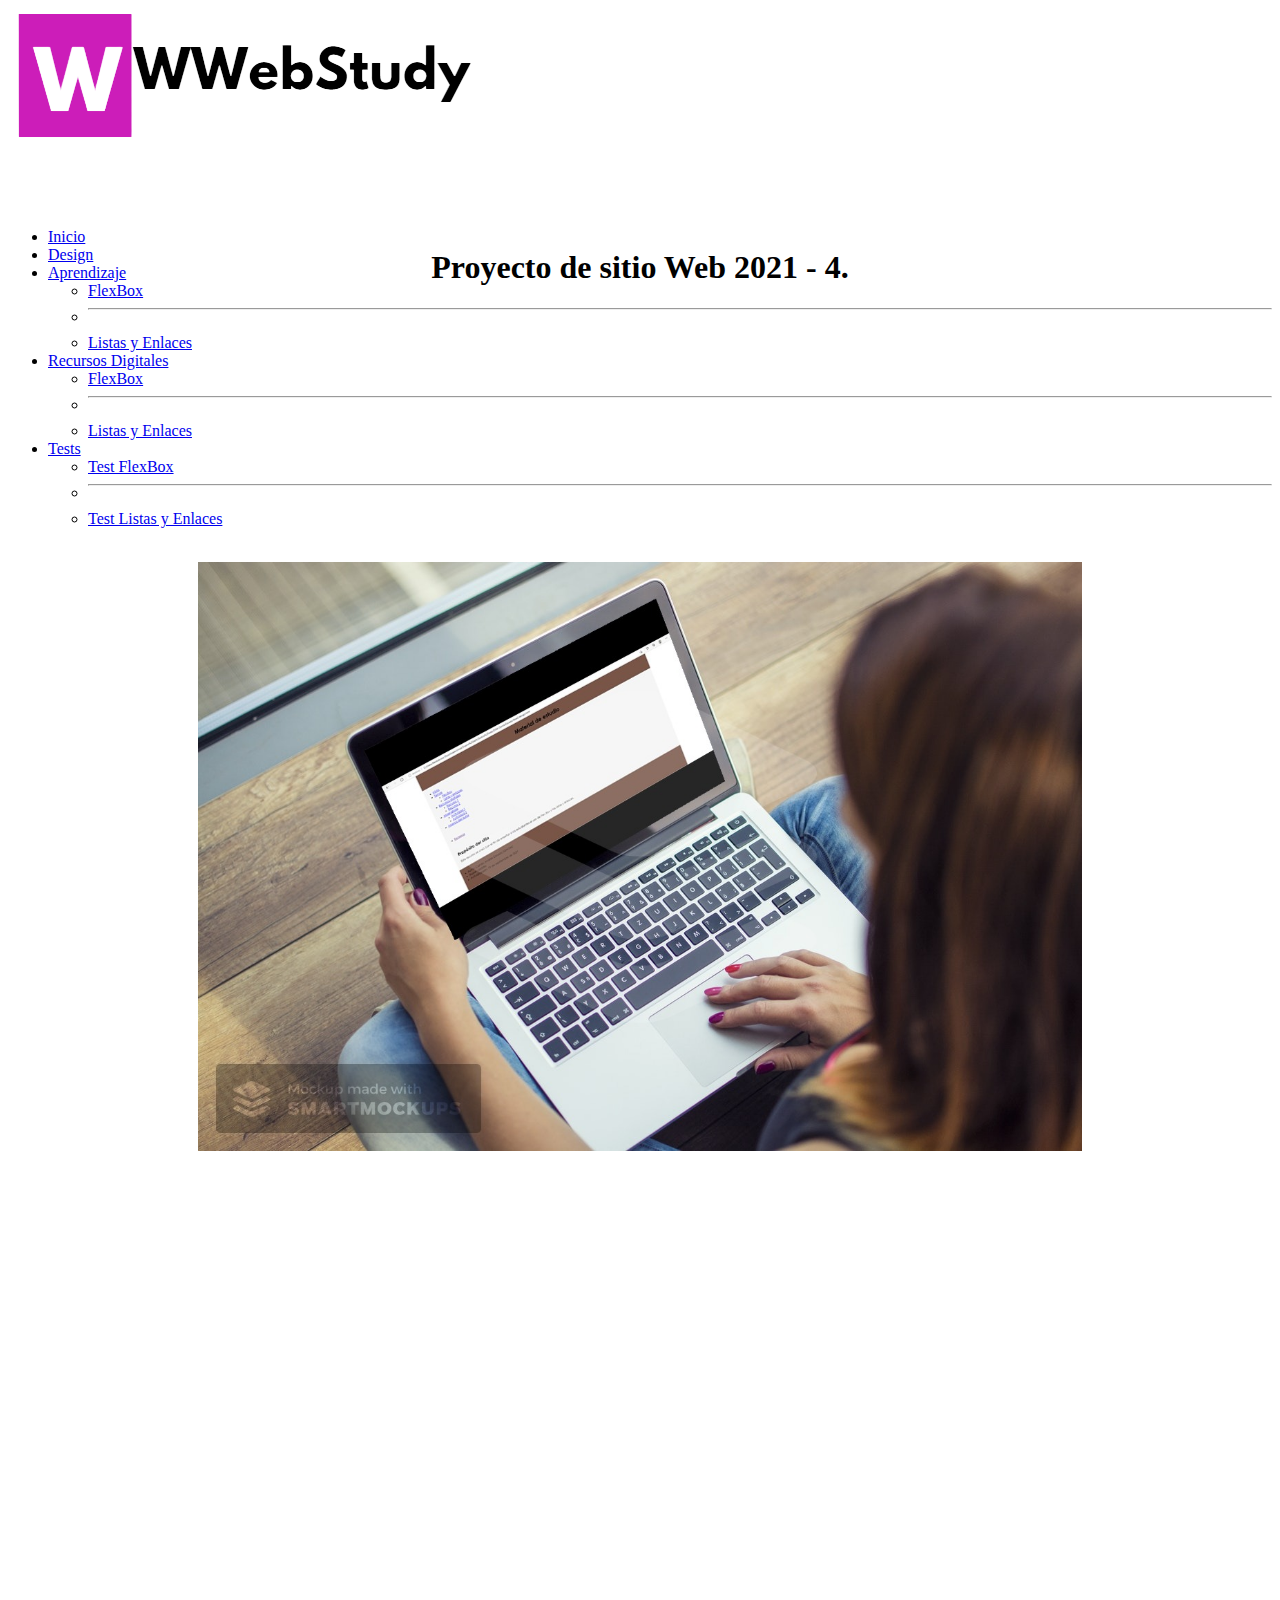
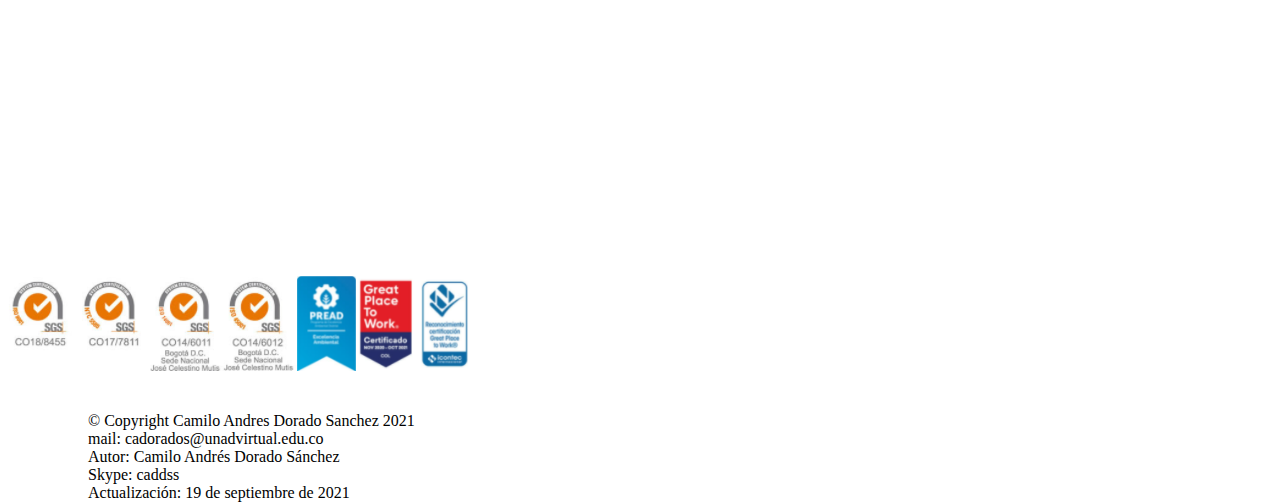
<file: index.html>
<!DOCTYPE html>
<html lang="en">
<head>
    <meta charset="UTF-8">
    <meta http-equiv="X-UA-Compatible" content="IE=edge">
    <meta name="viewport" content="width=device-width, initial-scale=1.0">
    <title>wwwebstudy</title>
    <link href="https://cdn.jsdelivr.net/npm/bootstrap@5.0.2/dist/css/bootstrap.min.css" rel="stylesheet" integrity="sha384-EVSTQN3/azprG1Anm3QDgpJLIm9Nao0Yz1ztcQTwFspd3yD65VohhpuuCOmLASjC" crossorigin="anonymous">
    <script src="https://cdn.jsdelivr.net/npm/bootstrap@5.0.2/dist/js/bootstrap.bundle.min.js" integrity="sha384-MrcW6ZMFYlzcLA8Nl+NtUVF0sA7MsXsP1UyJoMp4YLEuNSfAP+JcXn/tWtIaxVXM" crossorigin="anonymous"></script>
</head>
<body>
    <header class="container-fulid">
        <div class="row">
            <div class="col-3"><img src="media/img/Logo_sin_fondo.png" alt="asd asd"></div>
            <div class="col-6"><div style="position: relative; top: 80px; text-align: center;"><h1>Proyecto de sitio Web 2021 - 4.</h1></div></div>
            <div class="col-3"></div>
        </div>
    </header>
    <nav class="navbar navbar-expand-lg navbar-dark bg-dark">
        <div class="container-fluid">
          <div class="collapse navbar-collapse" id="navbarSupportedContent">
            <ul class="navbar-nav me-auto mb-2 mb-lg-0">
              <li class="nav-item">
                <a class="nav-link active" aria-current="page" href="#">Inicio</a>
              </li>
              <li class="nav-item">
                <a class="nav-link active" aria-current="page" href="fase2/design.html">Design</a>
              </li>
              <li class="nav-item dropdown">
                <a class="nav-link dropdown-toggle" href="#" id="navbarDropdown" role="button" data-bs-toggle="dropdown" aria-expanded="false">
                  Aprendizaje
                </a>
                <ul class="dropdown-menu" aria-labelledby="navbarDropdown">
                  <li><a class="dropdown-item" href="fase2/flexbox.html">FlexBox</a></li>
                  <li><hr class="dropdown-divider"></li>
                  <li><a class="dropdown-item" href="fase2/listasyenlaces.html">Listas y Enlaces</a></li>
                </ul>
              </li>
              <!--Menú de Recursos Digitales-->
              <li class="nav-item dropdown">
                <a class="nav-link dropdown-toggle" href="#" id="navbarDropdown" role="button" data-bs-toggle="dropdown" aria-expanded="false">
                  Recursos Digitales
                </a>
                <ul class="dropdown-menu" aria-labelledby="navbarDropdown">
                  <li><a class="dropdown-item" href="fase3/listasyenlaces.html">FlexBox</a></li>
                  <li><hr class="dropdown-divider"></li>
                  <li><a class="dropdown-item" href="fase3/listasyenlaces.html">Listas y Enlaces</a></li>
                </ul>
              </li>

              <li class="nav-item dropdown">
                <a class="nav-link dropdown-toggle" href="#" id="navbarDropdown" role="button" data-bs-toggle="dropdown" aria-expanded="false">
                  Tests
                </a>
                <ul class="dropdown-menu" aria-labelledby="navbarDropdown">
                  <li><a class="dropdown-item" href="fase4/test1.html">Test FlexBox</a></li>
                  <li><hr class="dropdown-divider"></li>
                  <li><a class="dropdown-item" href="fase4/test2.html">Test Listas y Enlaces</a></li>
                </ul>
              </li>
            </ul>
          </div>
        </div>
      </nav>
      <br/>
      <main class="container-fulid">
        <div class="row">
            <div class="col-md-9" style="text-align: center;"">
                <img src="media/img/smartmockups_ktrhc13d.jpg" style="width: 70%;"/> 
            </div>
            <aside class="col-md-3" style="text-align: right;">
                <iframe src="https://www.facebook.com/plugins/page.php?href=https%3A%2F%2Ffacebook.com%2FUniversidadUNAD%2F&tabs=timeline&width=450&height=700&small_header=false&adapt_container_width=true&hide_cover=false&show_facepile=true&appId" width="100%" height="700px" style="border:none;overflow:hidden" scrolling="no" frameborder="0" allowfullscreen="true" allow="autoplay; clipboard-write; encrypted-media; picture-in-picture; web-share"></iframe>
            </aside>
        </div>
      </main>
      <footer class="container">
        <div class="row">
            <div class="col-md-4">
                <img src="media/img/certificaciones.png">
            </div>
            <aside class="col-md-6">
                <div style="position: relative; top: 1em; left: 5em;">
                    © Copyright Camilo Andres Dorado Sanchez 2021<br/>
                    mail: cadorados@unadvirtual.edu.co<br/>
                    Autor: Camilo Andr&eacute;s Dorado S&aacute;nchez<br/>
                    Skype: caddss<br/>
                    Actualizaci&oacute;n: 19 de septiembre de 2021<br/>
                </div>
            </aside>
        </div>
      </footer>
</body>
</html>
</file>
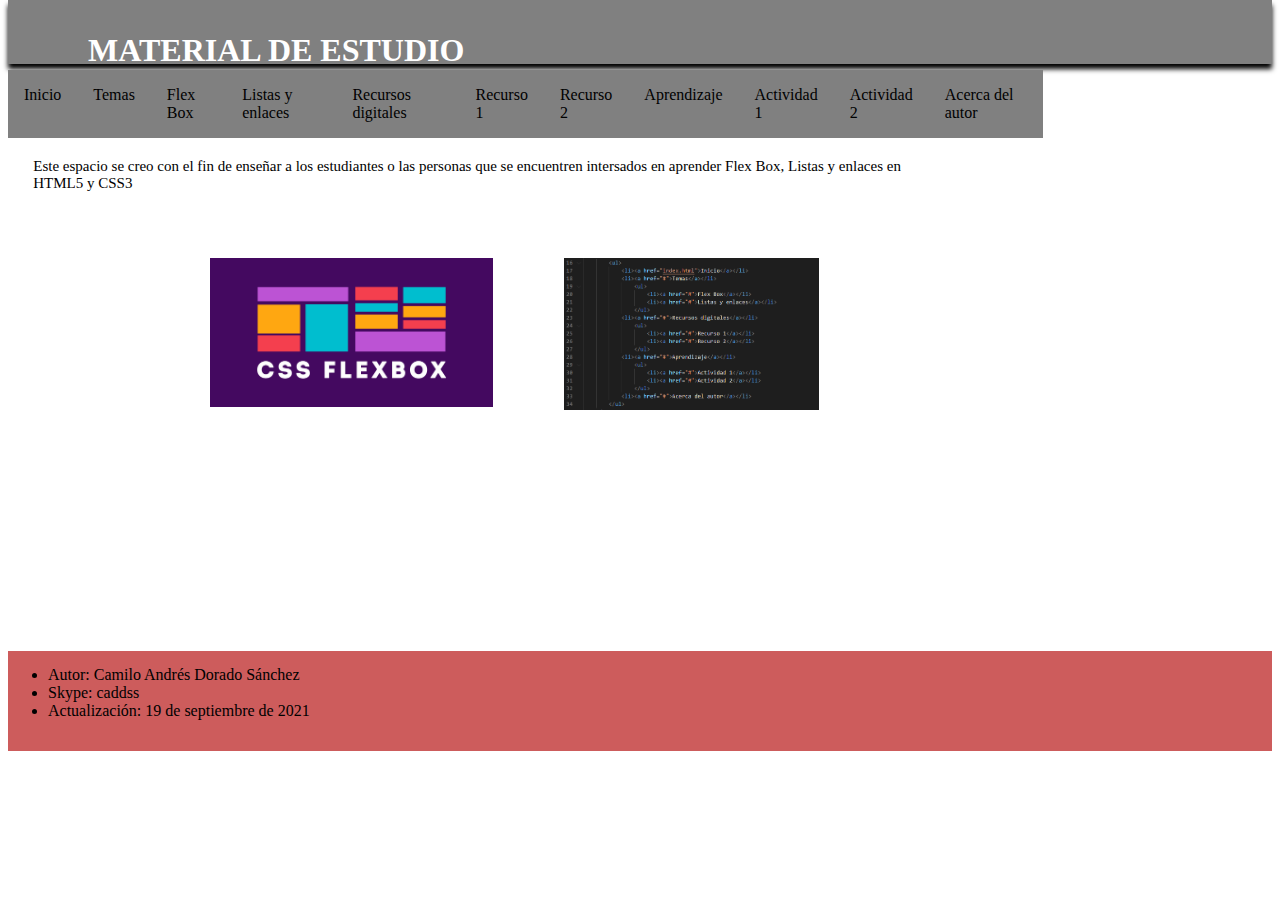
<file: fase3/index.html>
<!DOCTYPE html>
<html lang="es"></html>
<head>
    <meta charset="UTF-8">
    <meta http-equiv="X-UA-Compatible" content="IE-edge">
    <meta name="viewport" content="wirdth=device-width, initial-scale-1.0">
    <link rel="stylesheet" type="text/css" href="css/style.css">
    <title>Fase 3</title>
</head>
<body>
    <header>
        <div style="position:relative; top:2em; left:5em;"><h1>MATERIAL DE ESTUDIO</h1></div>
    </header>

    <nav class="principal">
        <ul>
            <li><a href="index.html">Inicio</a></li>
            <li><a href="#">Temas</a></li>
                <ul>
                    <li><a href="flexbox.html">Flex Box</a></li>
                    <li><a href="listasyenlaces.html">Listas y enlaces</a></li>
                </ul>
            <li><a href="#">Recursos digitales</a></li>
                <ul>
                    <li><a href="#">Recurso 1</a></li>
                    <li><a href="#">Recurso 2</a></li>
                </ul>
            <li><a href="#">Aprendizaje</a></li>
                <ul>
                    <li><a href="#">Actividad 1</a></li>
                    <li><a href="#">Actividad 2</a></li>
                </ul>
            <li><a href="#">Acerca del autor</a></li>
        </ul>
    </nav>
    <aside>
        <iframe src="https://www.facebook.com/plugins/page.php?href=https%3A%2F%2Ffacebook.com%2FUniversidadUNAD%2F&tabs=timeline&width=340&height=500&small_header=false&adapt_container_width=true&hide_cover=false&show_facepile=true&appId" width="100%" height="500px" style="border:none;overflow:hidden" scrolling="no" frameborder="0" allowfullscreen="true" allow="autoplay; clipboard-write; encrypted-media; picture-in-picture; web-share"></iframe>
    </aside>
    <main>
        <section>
            <article style="position:relative; width: 70%; left:2%; font-family: Century Gothic; font-size: 15px; top:5px;">
                Este espacio se creo con el fin de enseñar a los estudiantes o las personas que se encuentren intersados en aprender Flex Box, Listas y enlaces en HTML5 y CSS3
                <div style="position: absolute; left: 20%; top:100px">
                    <img src="media/flexbox.png" width="40%">
                </div>
                <div  style="position: absolute; left: 60%; top:100px">
                    <img src="media/listas.png" width="72%">
                </div>
            </article>
        </section>
    </main>

    <footer>
        <section style="position: relative; top: 15px;">
            <ul>
                <li>Autor: Camilo Andr&eacute;s Dorado S&aacute;nchez</li>
                <li>Skype: caddss</li>
                <li>Actualizaci&oacute;n: 19 de septiembre de 2021</li>
            </ul>
        </section>
    </footer>
</body>
</html>
</file>
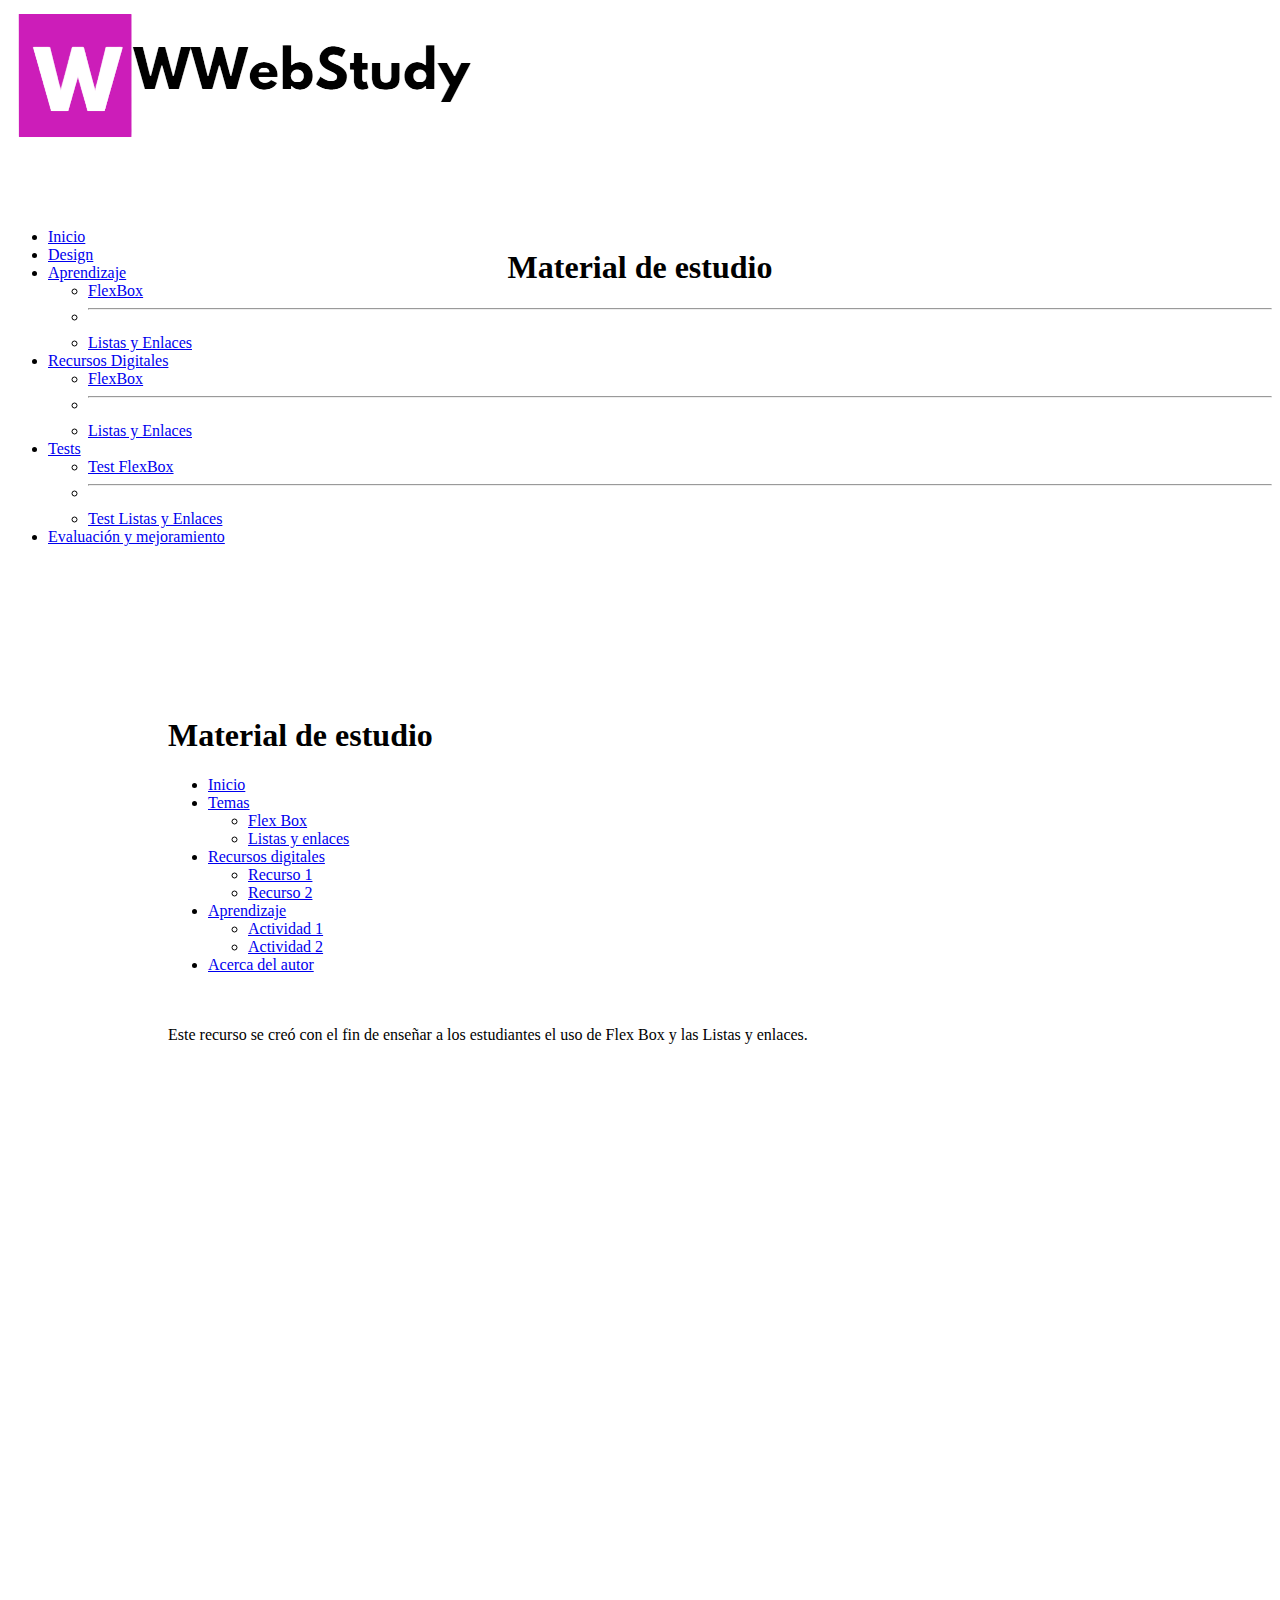
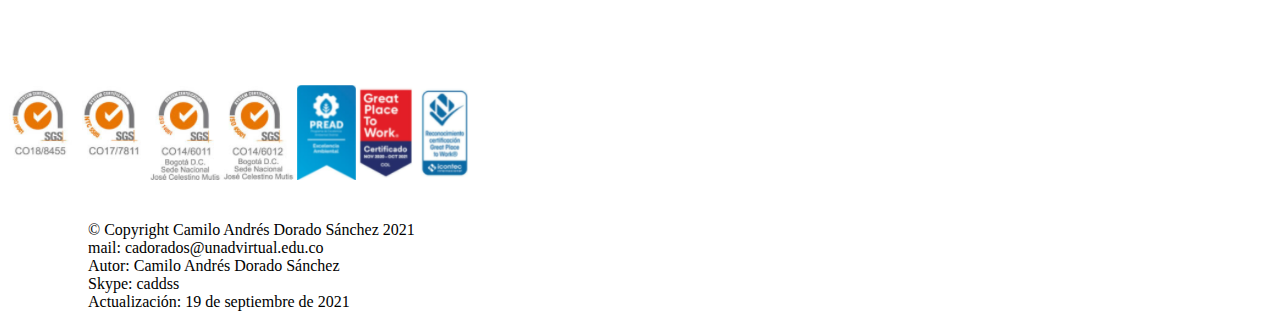
<file: fase2/design.html>
<!DOCTYPE html>
<html lang="en">
<head>
    <meta charset="UTF-8">
    <meta http-equiv="X-UA-Compatible" content="IE=edge">
    <meta name="viewport" content="width=device-width, initial-scale=1.0">
    <title>Design</title>
    <link href="https://cdn.jsdelivr.net/npm/bootstrap@5.0.2/dist/css/bootstrap.min.css" rel="stylesheet" integrity="sha384-EVSTQN3/azprG1Anm3QDgpJLIm9Nao0Yz1ztcQTwFspd3yD65VohhpuuCOmLASjC" crossorigin="anonymous">
    <script src="https://cdn.jsdelivr.net/npm/bootstrap@5.0.2/dist/js/bootstrap.bundle.min.js" integrity="sha384-MrcW6ZMFYlzcLA8Nl+NtUVF0sA7MsXsP1UyJoMp4YLEuNSfAP+JcXn/tWtIaxVXM" crossorigin="anonymous"></script>
</head>
<body>
    <header class="container-fulid">
        <div class="row">
            <div class="col-3"><img src="../media/img/Logo_sin_fondo.png" alt="asd asd"></div>
            <div class="col-6"><div style="position: relative; top: 80px; text-align: center;"><h1>Material de estudio</h1></div></div>
            <div class="col-3"></div>
        </div>
    </header>
    <nav class="navbar navbar-expand-lg navbar-dark bg-dark">
        <div class="container-fluid">
          
          <div class="collapse navbar-collapse" id="navbarSupportedContent">
            <ul class="navbar-nav me-auto mb-2 mb-lg-0">
              <li class="nav-item">
                <a class="nav-link active" aria-current="page" href="../index.html">Inicio</a>
              </li>
              <li class="nav-item">
                <a class="nav-link active" aria-current="page" href="../fase2/design.html">Design</a>
              </li>
              <li class="nav-item dropdown">
                <a class="nav-link dropdown-toggle" href="#" id="navbarDropdown" role="button" data-bs-toggle="dropdown" aria-expanded="false">
                  Aprendizaje
                </a>
                <ul class="dropdown-menu" aria-labelledby="navbarDropdown">
                  <li><a class="dropdown-item" href="../fase2/flexbox.html">FlexBox</a></li>
                  <li><hr class="dropdown-divider"></li>
                  <li><a class="dropdown-item" href="../fase2/listasyenlaces.html">Listas y Enlaces</a></li>
                </ul>
              </li>
              <!--Menú de Recursos Digitales-->
              <li class="nav-item dropdown">
                <a class="nav-link dropdown-toggle" href="#" id="navbarDropdown" role="button" data-bs-toggle="dropdown" aria-expanded="false">
                  Recursos Digitales
                </a>
                <ul class="dropdown-menu" aria-labelledby="navbarDropdown">
                  <li><a class="dropdown-item" href="../fase3/flexbox.html">FlexBox</a></li>
                  <li><hr class="dropdown-divider"></li>
                  <li><a class="dropdown-item" href="../fase3/listasyenlaces.html">Listas y Enlaces</a></li>
                </ul>
              </li>
              <li class="nav-item dropdown">
                <a class="nav-link dropdown-toggle" href="#" id="navbarDropdown" role="button" data-bs-toggle="dropdown" aria-expanded="false">
                  Tests
                </a>
                <ul class="dropdown-menu" aria-labelledby="navbarDropdown">
                  <li><a class="dropdown-item" href="../fase4/test1.html">Test FlexBox</a></li>
                  <li><hr class="dropdown-divider"></li>
                  <li><a class="dropdown-item" href="../fase4/test2.html">Test Listas y Enlaces</a></li>
                </ul>
              </li>
              <li class="nav-item">
                <a class="nav-link active" aria-current="page" href="../fase5/evaluacion.html">Evaluaci&oacute;n y mejoramiento</a>
              </li>
            </ul>
          </div>
        </div>
      </nav>
      <br/>
      <main class="container-fulid">
        <div class="row">
            <div class="col-md-9">
                <div style="position: relative; top: 5em; left: 10em;">
                    <br/><br/>
                    <h1>Material de estudio</h1>
                    <ul>
                        <li><a href="index.html">Inicio</a></li>
                        <li><a href="#">Temas</a></li>
                            <ul>
                                <li><a href="#">Flex Box</a></li>
                                <li><a href="#">Listas y enlaces</a></li>
                            </ul>
                        <li><a href="#">Recursos digitales</a></li>
                            <ul>
                                <li><a href="#">Recurso 1</a></li>
                                <li><a href="#">Recurso 2</a></li>
                            </ul>
                        <li><a href="#">Aprendizaje</a></li>
                            <ul>
                                <li><a href="#">Actividad 1</a></li>
                                <li><a href="#">Actividad 2</a></li>
                            </ul>
                        <li><a href="#">Acerca del autor</a></li>
                    </ul>
                    <br/><br/>
                    Este recurso se cre&oacute; con el fin de ense&ntilde;ar a los estudiantes el uso de Flex Box y las Listas y enlaces.
                </div>
            </div>
            <aside class="col-md-3" style="text-align: right;">
                <iframe src="https://www.facebook.com/plugins/page.php?href=https%3A%2F%2Ffacebook.com%2FUniversidadUNAD%2F&tabs=timeline&width=450&height=700&small_header=false&adapt_container_width=true&hide_cover=false&show_facepile=true&appId" width="100%" height="700px" style="border:none;overflow:hidden" scrolling="no" frameborder="0" allowfullscreen="true" allow="autoplay; clipboard-write; encrypted-media; picture-in-picture; web-share"></iframe>
            </aside>
        </div>
        </main>
        <footer class="container">
            <div class="row">
                <div class="col-md-4">
                    <img src="../media/img/certificaciones.png">
                </div>
                <aside class="col-md-6">
                <div style="position: relative; top: 1em; left: 5em;">
                    © Copyright Camilo Andr&eacute;s Dorado S&aacute;nchez 2021<br/>
                    mail: cadorados@unadvirtual.edu.co<br/>
                    Autor: Camilo Andr&eacute;s Dorado S&aacute;nchez<br/>
                    Skype: caddss<br/>
                    Actualizaci&oacute;n: 19 de septiembre de 2021<br/>
                </div>
                </aside>
            </div>
        </footer>
</body>
</html>
</file>
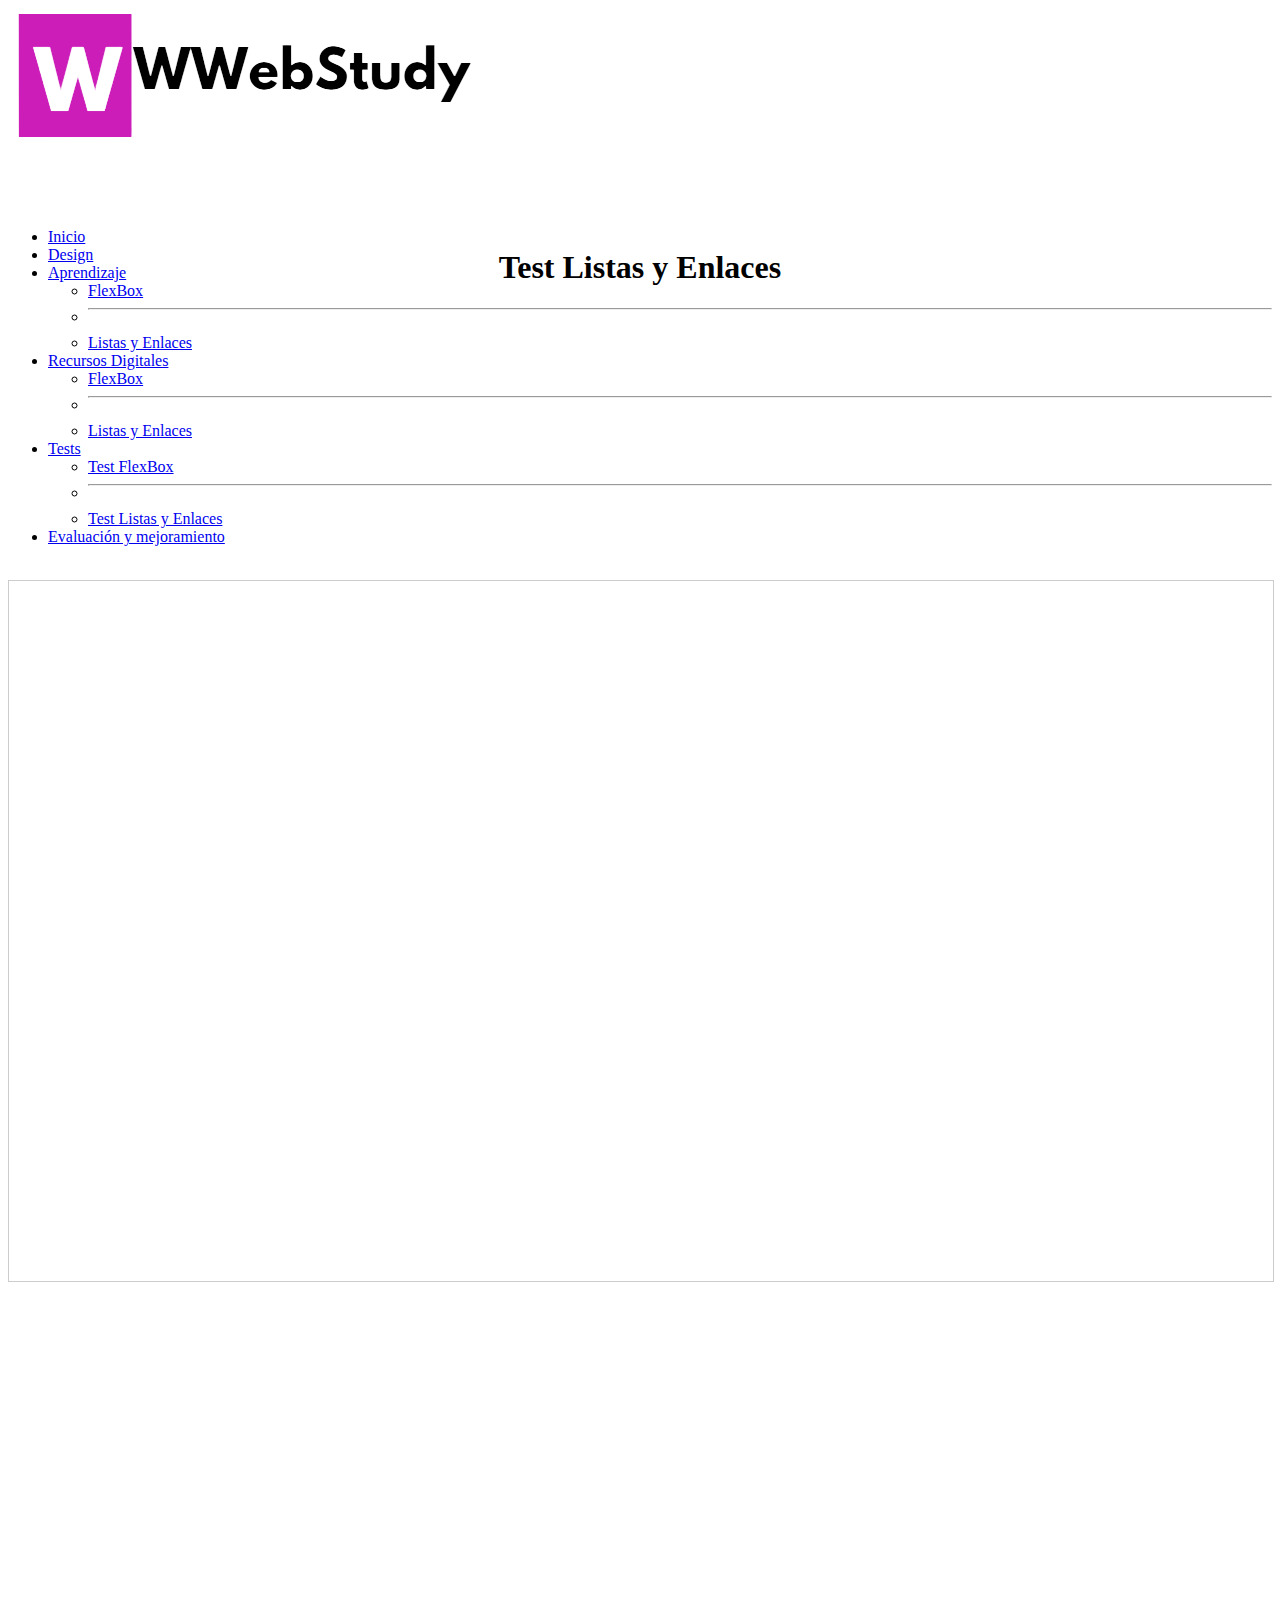
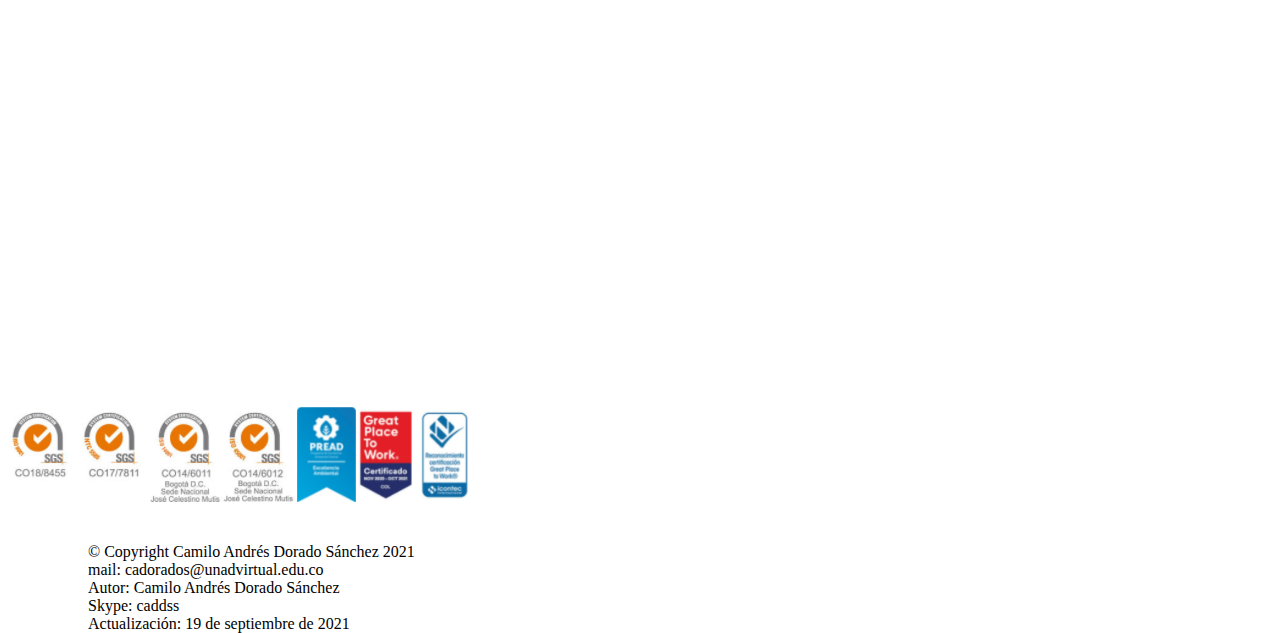
<file: fase2/flexbox.html>
<!DOCTYPE html>
<html lang="en">
<head>
    <meta charset="UTF-8">
    <meta http-equiv="X-UA-Compatible" content="IE=edge">
    <meta name="viewport" content="width=device-width, initial-scale=1.0">
    <title>Flexbox</title>
    <link href="https://cdn.jsdelivr.net/npm/bootstrap@5.0.2/dist/css/bootstrap.min.css" rel="stylesheet" integrity="sha384-EVSTQN3/azprG1Anm3QDgpJLIm9Nao0Yz1ztcQTwFspd3yD65VohhpuuCOmLASjC" crossorigin="anonymous">
    <script src="https://cdn.jsdelivr.net/npm/bootstrap@5.0.2/dist/js/bootstrap.bundle.min.js" integrity="sha384-MrcW6ZMFYlzcLA8Nl+NtUVF0sA7MsXsP1UyJoMp4YLEuNSfAP+JcXn/tWtIaxVXM" crossorigin="anonymous"></script>
</head>
<body>
    <header class="container-fulid">
        <div class="row">
            <div class="col-3"><img src="../media/img/Logo_sin_fondo.png" alt="asd asd"></div>
            <div class="col-6"><div style="position: relative; top: 80px; text-align: center;"><h1>Test Listas y Enlaces</h1></div></div>
            <div class="col-3"></div>
        </div>
    </header>

    <nav class="navbar navbar-expand-lg navbar-dark bg-dark">
        <div class="container-fluid">
          
          <div class="collapse navbar-collapse" id="navbarSupportedContent">
            <ul class="navbar-nav me-auto mb-2 mb-lg-0">
              <li class="nav-item">
                <a class="nav-link active" aria-current="page" href="../index.html">Inicio</a>
              </li>
              <li class="nav-item">
                <a class="nav-link active" aria-current="page" href="design.html">Design</a>
              </li>
              <li class="nav-item dropdown">
                <a class="nav-link dropdown-toggle" href="#" id="navbarDropdown" role="button" data-bs-toggle="dropdown" aria-expanded="false">
                  Aprendizaje
                </a>
                <ul class="dropdown-menu" aria-labelledby="navbarDropdown">
                  <li><a class="dropdown-item" href="../fase2/flexbox.html">FlexBox</a></li>
                  <li><hr class="dropdown-divider"></li>
                  <li><a class="dropdown-item" href="../fase2/listasyenlaces.html">Listas y Enlaces</a></li>
                </ul>
              </li>

              <!--Menú de Recursos Digitales-->
              <li class="nav-item dropdown">
                <a class="nav-link dropdown-toggle" href="#" id="navbarDropdown" role="button" data-bs-toggle="dropdown" aria-expanded="false">
                  Recursos Digitales
                </a>
                <ul class="dropdown-menu" aria-labelledby="navbarDropdown">
                  <li><a class="dropdown-item" href="../fase3/flexbox.html">FlexBox</a></li>
                  <li><hr class="dropdown-divider"></li>
                  <li><a class="dropdown-item" href="../fase3/listasyenlaces.html">Listas y Enlaces</a></li>
                </ul>
              </li>

              <li class="nav-item dropdown">
                <a class="nav-link dropdown-toggle" href="#" id="navbarDropdown" role="button" data-bs-toggle="dropdown" aria-expanded="false">
                  Tests
                </a>
                <ul class="dropdown-menu" aria-labelledby="navbarDropdown">
                  <li><a class="dropdown-item" href="../fase4/test1.html">Test FlexBox</a></li>
                  <li><hr class="dropdown-divider"></li>
                  <li><a class="dropdown-item" href="../fase4/test2.html">Test Listas y Enlaces</a></li>
                </ul>
              </li>
              <li class="nav-item">
                <a class="nav-link active" aria-current="page" href="../fase5/evaluacion.html">Evaluaci&oacute;n y mejoramiento</a>
              </li>
            </ul>
          </div>
        </div>
      </nav>
      <br/>
      <main class="container-fulid">
            <div class="row">
                <div class="col-md-9">
                    <iframe width='100%'  height='700px'  scrolling='yes'  src='https:&#x2F;&#x2F;www.goconqr.com&#x2F;es-ES&#x2F;p&#x2F;34761670-Test-Listas-y-Enlaces-quizzes?frame=true'  style='border: 1px solid #ccc'  allowfullscreen  webkitallowfullscreen  mozallowfullscreen  oallowfullscreen  msallowfullscreen></iframe>
                </div>
                <aside class="col-md-3" style="text-align: right;">
                    <iframe src="https://www.facebook.com/plugins/page.php?href=https%3A%2F%2Ffacebook.com%2FUniversidadUNAD%2F&tabs=timeline&width=450&height=700&small_header=false&adapt_container_width=true&hide_cover=false&show_facepile=true&appId" width="100%" height="700px" style="border:none;overflow:hidden" scrolling="no" frameborder="0" allowfullscreen="true" allow="autoplay; clipboard-write; encrypted-media; picture-in-picture; web-share"></iframe>
                </aside>
            </div>
      </main>
      <footer class="container">
        <div class="row">
            <div class="col-md-4">
                <img src="../media/img/certificaciones.png">
            </div>
            <aside class="col-md-6">
                <div style="position: relative; top: 1em; left: 5em;">
                    © Copyright Camilo Andr&eacute;s Dorado S&aacute;nchez 2021<br/>
                    mail: cadorados@unadvirtual.edu.co<br/>
                    Autor: Camilo Andr&eacute;s Dorado S&aacute;nchez<br/>
                    Skype: caddss<br/>
                    Actualizaci&oacute;n: 19 de septiembre de 2021<br/>
                </div>
            </aside>
        </div>
      </footer>
</body>
</html>
</file>
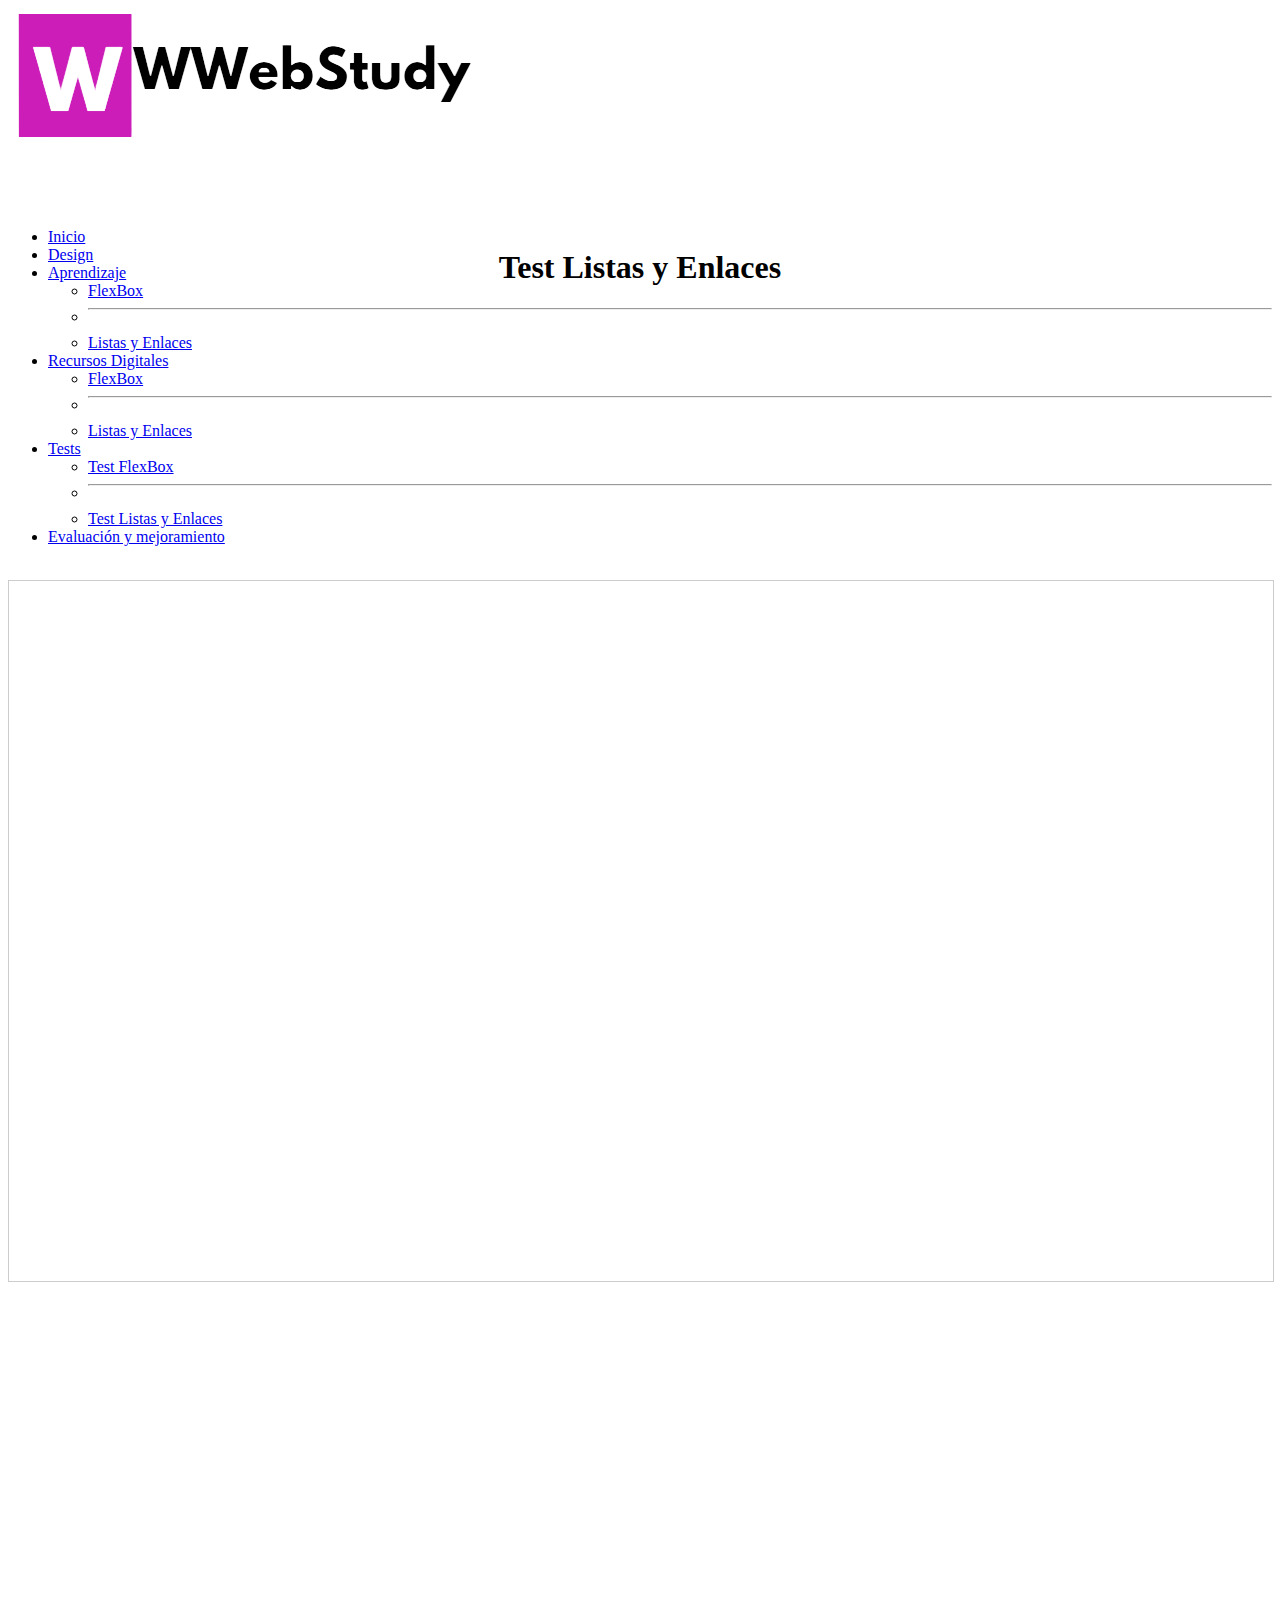
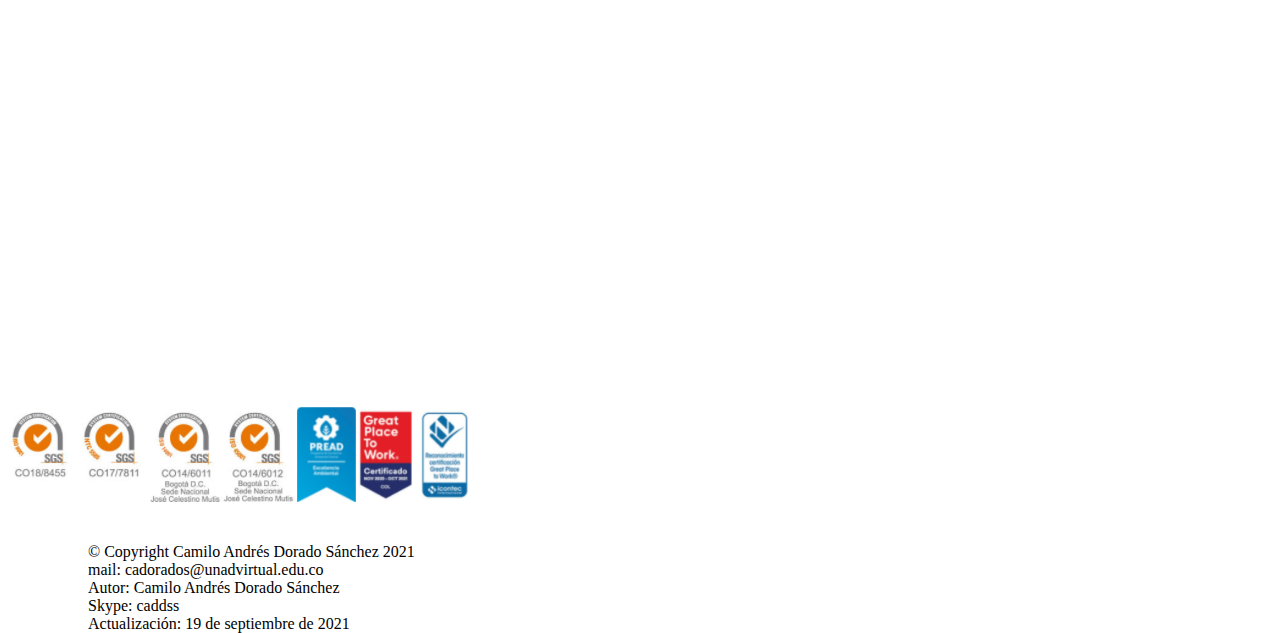
<file: fase2/listasyenlaces.html>
<!DOCTYPE html>
<html lang="en">
<head>
    <meta charset="UTF-8">
    <meta http-equiv="X-UA-Compatible" content="IE=edge">
    <meta name="viewport" content="width=device-width, initial-scale=1.0">
    <title>Listas Enlances</title>
    <link href="https://cdn.jsdelivr.net/npm/bootstrap@5.0.2/dist/css/bootstrap.min.css" rel="stylesheet" integrity="sha384-EVSTQN3/azprG1Anm3QDgpJLIm9Nao0Yz1ztcQTwFspd3yD65VohhpuuCOmLASjC" crossorigin="anonymous">
    <script src="https://cdn.jsdelivr.net/npm/bootstrap@5.0.2/dist/js/bootstrap.bundle.min.js" integrity="sha384-MrcW6ZMFYlzcLA8Nl+NtUVF0sA7MsXsP1UyJoMp4YLEuNSfAP+JcXn/tWtIaxVXM" crossorigin="anonymous"></script>
</head>
<body>
    <header class="container-fulid">
        <div class="row">
            <div class="col-3"><img src="../media/img/Logo_sin_fondo.png" alt="asd asd"></div>
            <div class="col-6"><div style="position: relative; top: 80px; text-align: center;"><h1>Test Listas y Enlaces</h1></div></div>
            <div class="col-3"></div>
        </div>
    </header>

    <nav class="navbar navbar-expand-lg navbar-dark bg-dark">
        <div class="container-fluid">
          
          <div class="collapse navbar-collapse" id="navbarSupportedContent">
            <ul class="navbar-nav me-auto mb-2 mb-lg-0">
              <li class="nav-item">
                <a class="nav-link active" aria-current="page" href="../index.html">Inicio</a>
              </li>
              <li class="nav-item">
                <a class="nav-link active" aria-current="page" href="../fase2/design.html">Design</a>
              </li>
              <li class="nav-item dropdown">
                <a class="nav-link dropdown-toggle" href="#" id="navbarDropdown" role="button" data-bs-toggle="dropdown" aria-expanded="false">
                  Aprendizaje
                </a>
                <ul class="dropdown-menu" aria-labelledby="navbarDropdown">
                  <li><a class="dropdown-item" href="../fase2/flexbox.html">FlexBox</a></li>
                  <li><hr class="dropdown-divider"></li>
                  <li><a class="dropdown-item" href="../fase2/listasyenlaces.html">Listas y Enlaces</a></li>
                </ul>
              </li>
              <!--Menú de Recursos Digitales-->
              <li class="nav-item dropdown">
                <a class="nav-link dropdown-toggle" href="#" id="navbarDropdown" role="button" data-bs-toggle="dropdown" aria-expanded="false">
                  Recursos Digitales
                </a>
                <ul class="dropdown-menu" aria-labelledby="navbarDropdown">
                  <li><a class="dropdown-item" href="../fase3/flexbox.html">FlexBox</a></li>
                  <li><hr class="dropdown-divider"></li>
                  <li><a class="dropdown-item" href="../fase3/listasyenlaces.html">Listas y Enlaces</a></li>
                </ul>
              </li>
              <li class="nav-item dropdown">
                <a class="nav-link dropdown-toggle" href="#" id="navbarDropdown" role="button" data-bs-toggle="dropdown" aria-expanded="false">
                  Tests
                </a>
                <ul class="dropdown-menu" aria-labelledby="navbarDropdown">
                  <li><a class="dropdown-item" href="../fase4/test1.html">Test FlexBox</a></li>
                  <li><hr class="dropdown-divider"></li>
                  <li><a class="dropdown-item" href="../fase4/test2.html">Test Listas y Enlaces</a></li>
                </ul>
              </li>
              <li class="nav-item">
                <a class="nav-link active" aria-current="page" href="../fase5/evaluacion.html">Evaluaci&oacute;n y mejoramiento</a>
              </li>
            </ul>
          </div>
        </div>
      </nav>
      <br/>
      <main class="container-fulid">
            <div class="row">
                <div class="col-md-9">
                    <iframe width='100%'  height='700px'  scrolling='yes'  src='https:&#x2F;&#x2F;www.goconqr.com&#x2F;es-ES&#x2F;p&#x2F;34761670-Test-Listas-y-Enlaces-quizzes?frame=true'  style='border: 1px solid #ccc'  allowfullscreen  webkitallowfullscreen  mozallowfullscreen  oallowfullscreen  msallowfullscreen></iframe>
                </div>
                <aside class="col-md-3" style="text-align: right;">
                    <iframe src="https://www.facebook.com/plugins/page.php?href=https%3A%2F%2Ffacebook.com%2FUniversidadUNAD%2F&tabs=timeline&width=450&height=700&small_header=false&adapt_container_width=true&hide_cover=false&show_facepile=true&appId" width="100%" height="700px" style="border:none;overflow:hidden" scrolling="no" frameborder="0" allowfullscreen="true" allow="autoplay; clipboard-write; encrypted-media; picture-in-picture; web-share"></iframe>
                </aside>
            </div>
      </main>
      <footer class="container">
        <div class="row">
            <div class="col-md-4">
                <img src="../media/img/certificaciones.png">
            </div>
            <aside class="col-md-6">
                <div style="position: relative; top: 1em; left: 5em;">
                    © Copyright Camilo Andr&eacute;s Dorado S&aacute;nchez 2021<br/>
                    mail: cadorados@unadvirtual.edu.co<br/>
                    Autor: Camilo Andr&eacute;s Dorado S&aacute;nchez<br/>
                    Skype: caddss<br/>
                    Actualizaci&oacute;n: 19 de septiembre de 2021<br/>
                </div>
            </aside>
        </div>
      </footer>
</body>
</html>
</file>
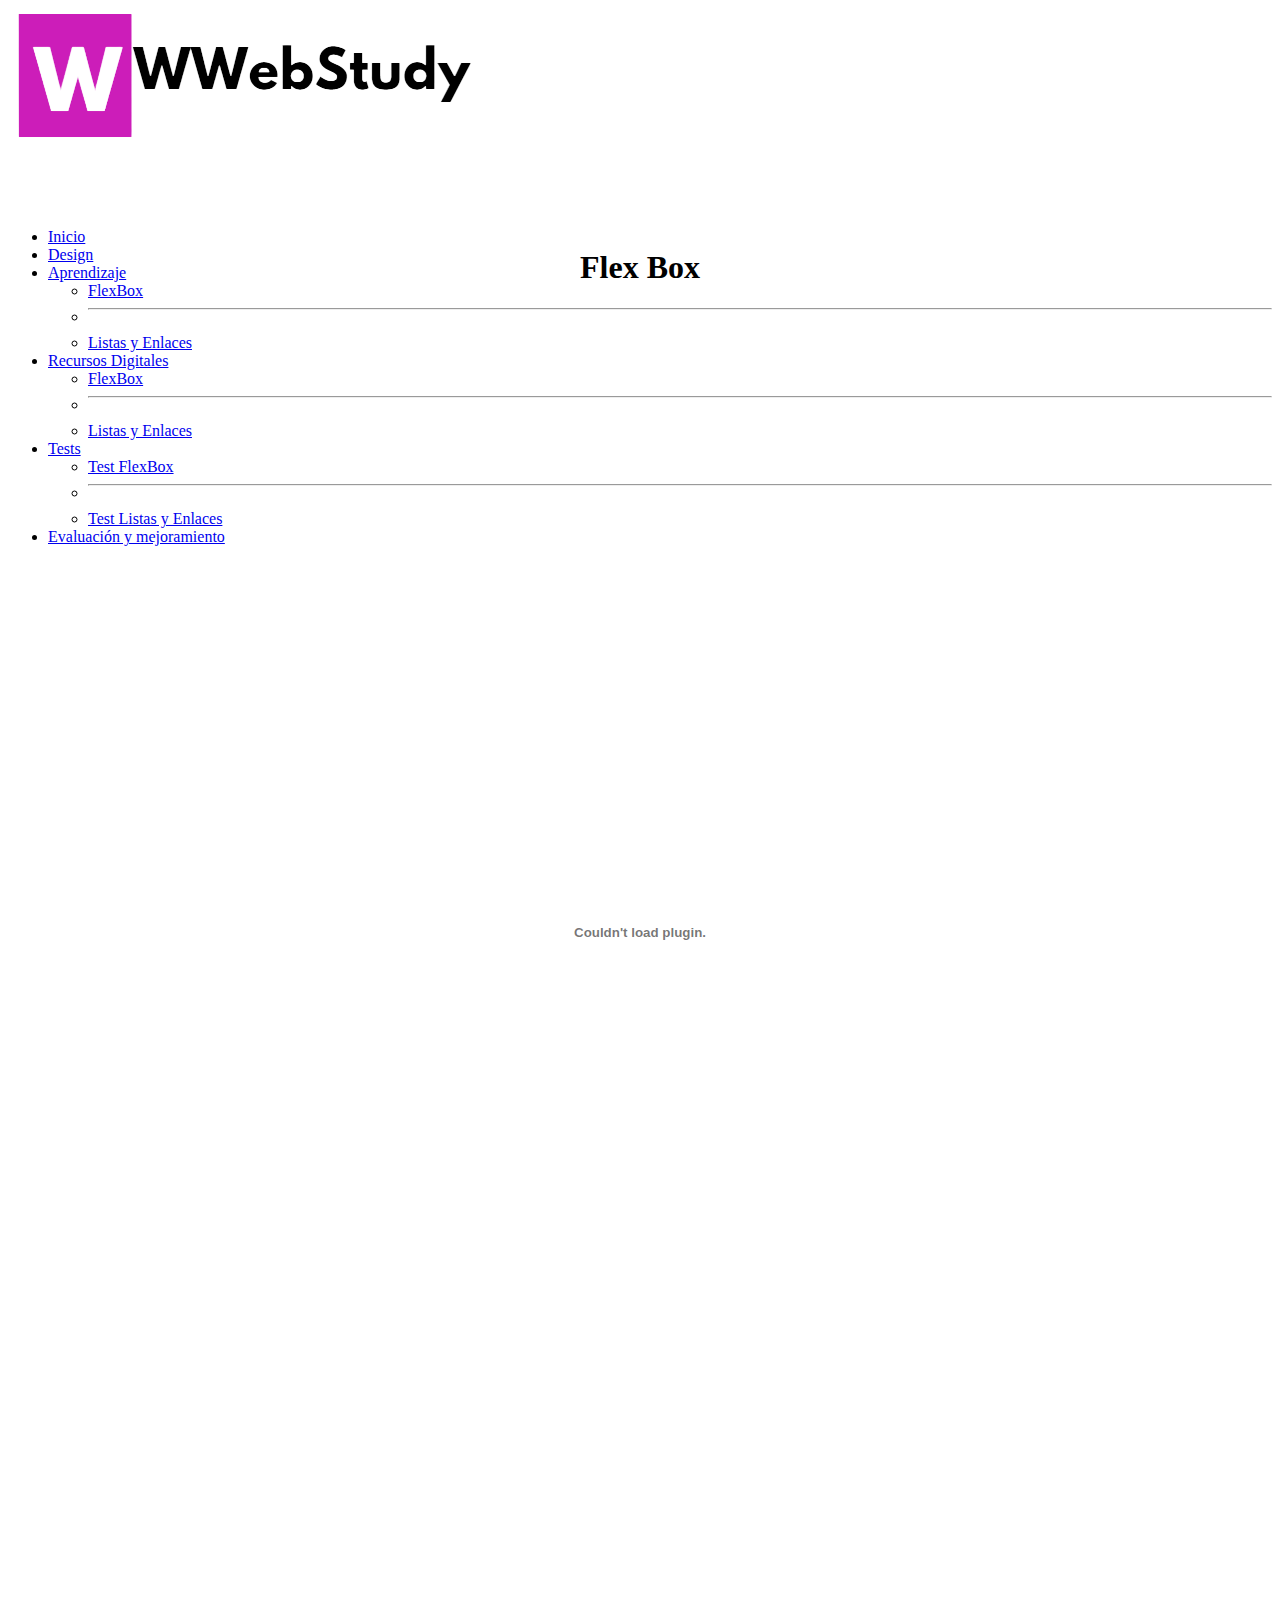
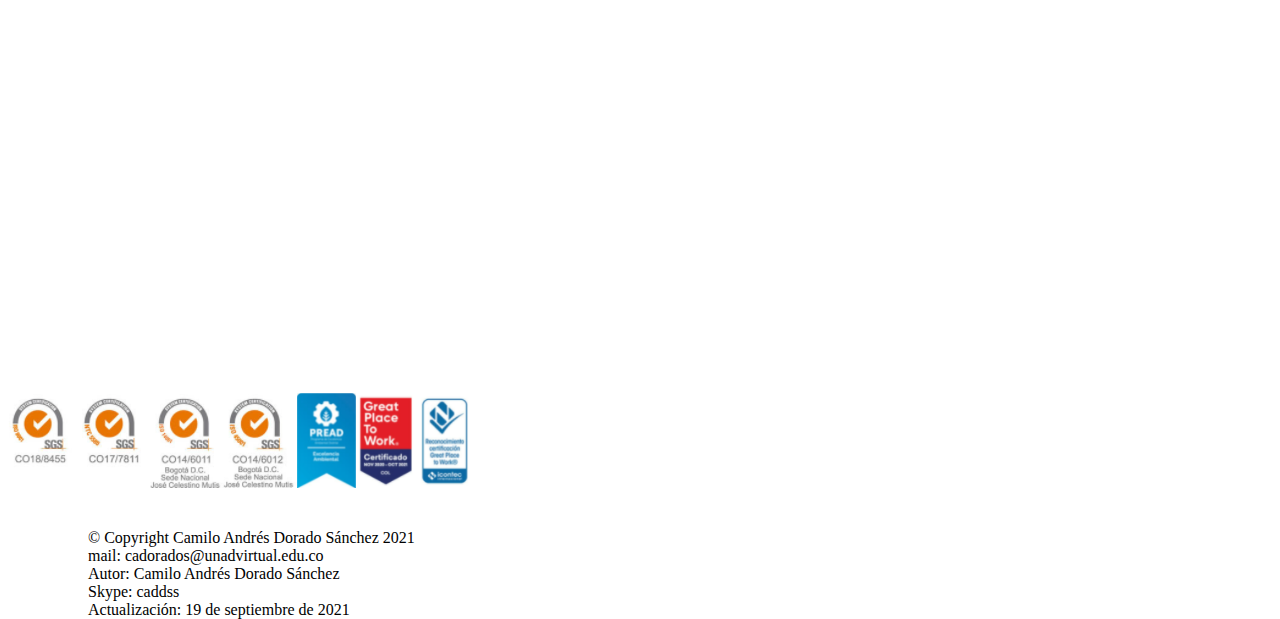
<file: fase3/flexbox.html>
<!DOCTYPE html>
<html lang="en">
<head>
    <meta charset="UTF-8">
    <meta http-equiv="X-UA-Compatible" content="IE=edge">
    <meta name="viewport" content="width=device-width, initial-scale=1.0">
    <title>FlexBox</title>
    <link href="https://cdn.jsdelivr.net/npm/bootstrap@5.0.2/dist/css/bootstrap.min.css" rel="stylesheet" integrity="sha384-EVSTQN3/azprG1Anm3QDgpJLIm9Nao0Yz1ztcQTwFspd3yD65VohhpuuCOmLASjC" crossorigin="anonymous">
    <script src="https://cdn.jsdelivr.net/npm/bootstrap@5.0.2/dist/js/bootstrap.bundle.min.js" integrity="sha384-MrcW6ZMFYlzcLA8Nl+NtUVF0sA7MsXsP1UyJoMp4YLEuNSfAP+JcXn/tWtIaxVXM" crossorigin="anonymous"></script>
</head>
<body>
    <header class="container-fulid">
        <div class="row">
            <div class="col-3"><img src="../media/img/Logo_sin_fondo.png" alt="asd asd"></div>
            <div class="col-6"><div style="position: relative; top: 80px; text-align: center;"><h1>Flex Box</h1></div></div>
            <div class="col-3"></div>
        </div>
    </header>
    <nav class="navbar navbar-expand-lg navbar-dark bg-dark">
        <div class="container-fluid">
          <div class="collapse navbar-collapse" id="navbarSupportedContent">
            <ul class="navbar-nav me-auto mb-2 mb-lg-0">
              <li class="nav-item">
                <a class="nav-link active" aria-current="page" href="../index.html">Inicio</a>
              </li>
              <li class="nav-item">
                <a class="nav-link active" aria-current="page" href="../fase2/design.html">Design</a>
              </li>
              <li class="nav-item dropdown">
                <a class="nav-link dropdown-toggle" href="#" id="navbarDropdown" role="button" data-bs-toggle="dropdown" aria-expanded="false">
                  Aprendizaje
                </a>
                <ul class="dropdown-menu" aria-labelledby="navbarDropdown">
                  <li><a class="dropdown-item" href="../fase2/flexbox.html">FlexBox</a></li>
                  <li><hr class="dropdown-divider"></li>
                  <li><a class="dropdown-item" href="../fase2/listasyenlaces.html">Listas y Enlaces</a></li>
                </ul>
              </li>

              <!--Menú de Recursos Digitales-->
              <li class="nav-item dropdown">
                <a class="nav-link dropdown-toggle" href="#" id="navbarDropdown" role="button" data-bs-toggle="dropdown" aria-expanded="false">
                  Recursos Digitales
                </a>
                <ul class="dropdown-menu" aria-labelledby="navbarDropdown">
                  <li><a class="dropdown-item" href="../fase3/flexbox.html">FlexBox</a></li>
                  <li><hr class="dropdown-divider"></li>
                  <li><a class="dropdown-item" href="../fase3/listasyenlaces.html">Listas y Enlaces</a></li>
                </ul>
              </li>

              <li class="nav-item dropdown">
                <a class="nav-link dropdown-toggle" href="#" id="navbarDropdown" role="button" data-bs-toggle="dropdown" aria-expanded="false">
                  Tests
                </a>
                <ul class="dropdown-menu" aria-labelledby="navbarDropdown">
                  <li><a class="dropdown-item" href="../fase4/test1.html">Test FlexBox</a></li>
                  <li><hr class="dropdown-divider"></li>
                  <li><a class="dropdown-item" href="../fase4/test2.html">Test Listas y Enlaces</a></li>
                </ul>
              </li>
              <li class="nav-item">
                <a class="nav-link active" aria-current="page" href="../fase5/evaluacion.html">Evaluaci&oacute;n y mejoramiento</a>
              </li>
            </ul>
          </div>
        </div>
      </nav>
      <br/>
      <main class="container-fulid">
        <div class="row">
            <div class="col-md-9"  style="text-align: center;">
                <br/>
                <embed src="pdf/flexbox.pdf" type="application/pdf" width="80%" height="670px" />
            </div>
            <aside class="col-md-3" style="text-align: right;">
                <iframe src="https://www.facebook.com/plugins/page.php?href=https%3A%2F%2Ffacebook.com%2FUniversidadUNAD%2F&tabs=timeline&width=450&height=700&small_header=false&adapt_container_width=true&hide_cover=false&show_facepile=true&appId" width="100%" height="700px" style="border:none;overflow:hidden" scrolling="no" frameborder="0" allowfullscreen="true" allow="autoplay; clipboard-write; encrypted-media; picture-in-picture; web-share"></iframe>
            </aside>
        </div>
        </main>
        <footer class="container">
            <div class="row">
                <div class="col-md-4">
                    <img src="../media/img/certificaciones.png">
                </div>
                <aside class="col-md-6">
                    <div style="position: relative; top: 1em; left: 5em;">
                        © Copyright Camilo Andr&eacute;s Dorado S&aacute;nchez 2021<br/>
                        mail: cadorados@unadvirtual.edu.co<br/>
                        Autor: Camilo Andr&eacute;s Dorado S&aacute;nchez<br/>
                        Skype: caddss<br/>
                        Actualizaci&oacute;n: 19 de septiembre de 2021<br/>
                    </div>
                </aside>
            </div>
        </footer>
</body>
</html>
</file>
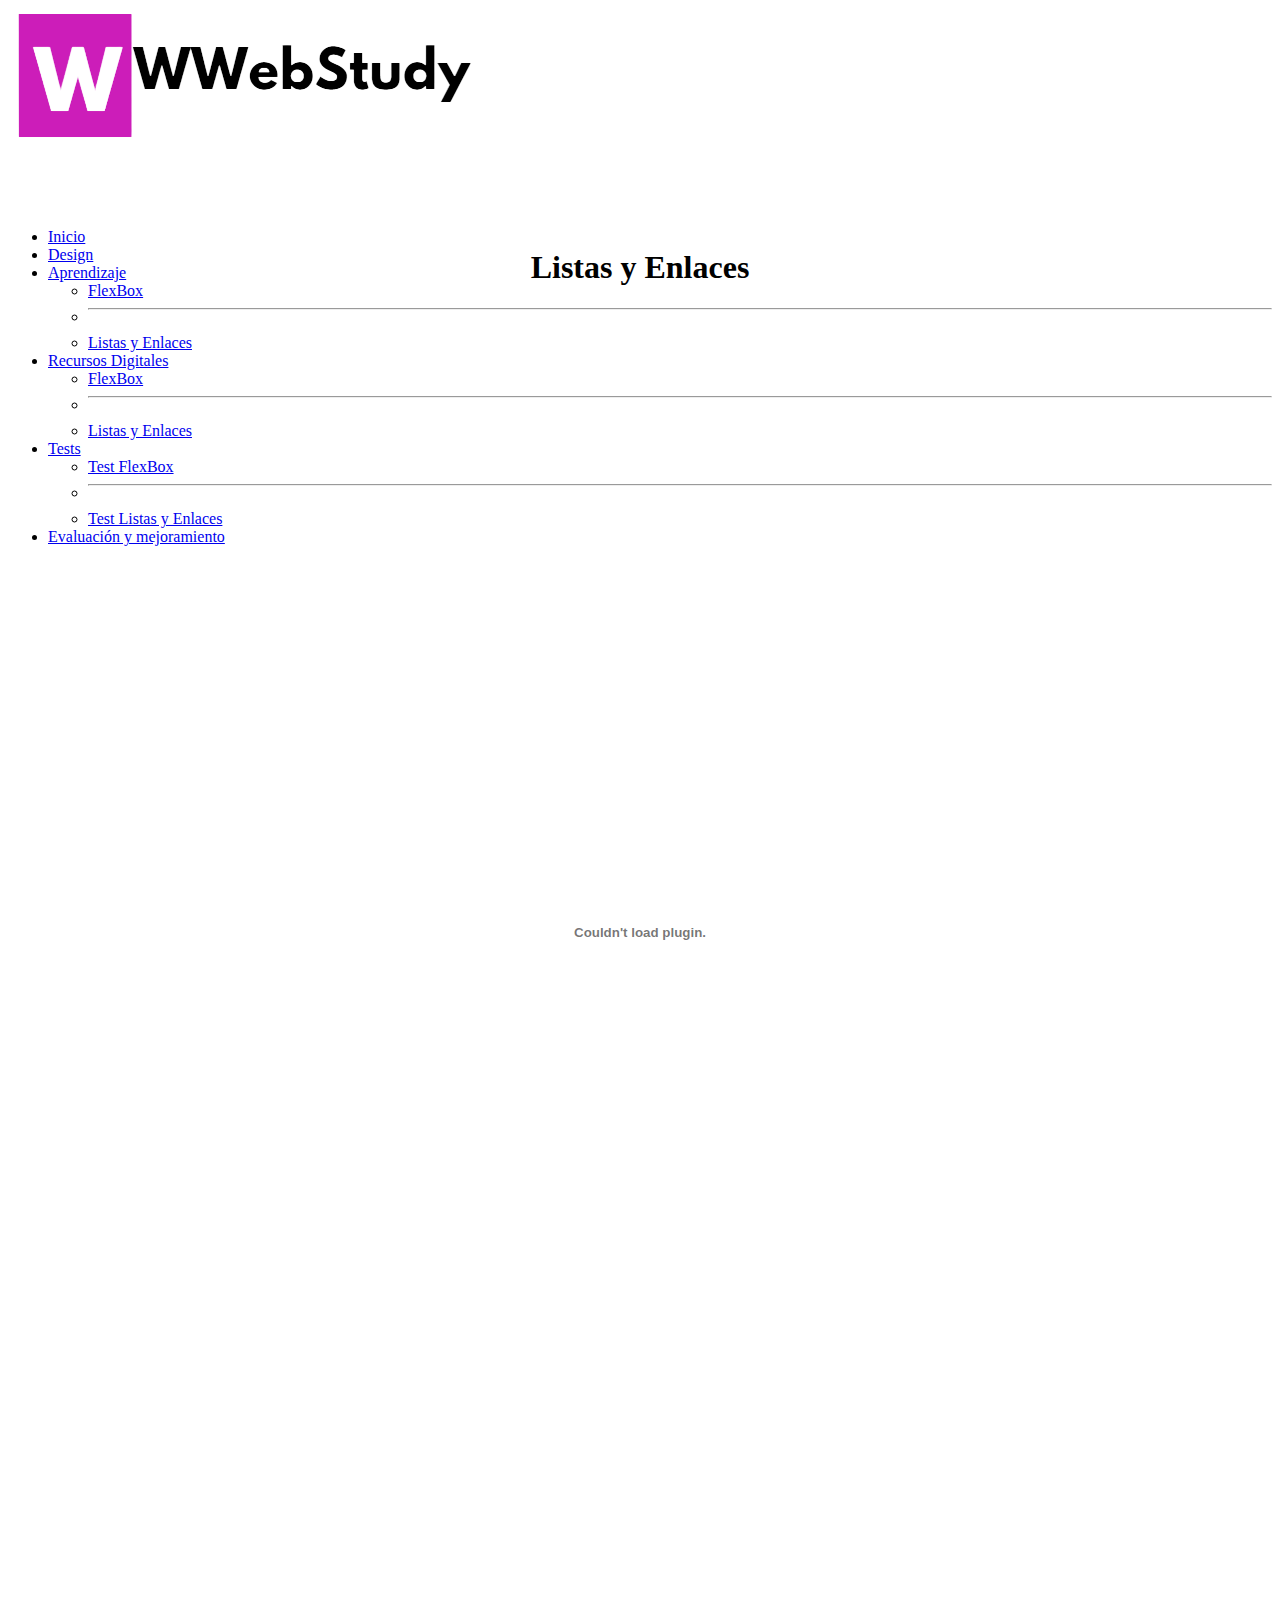
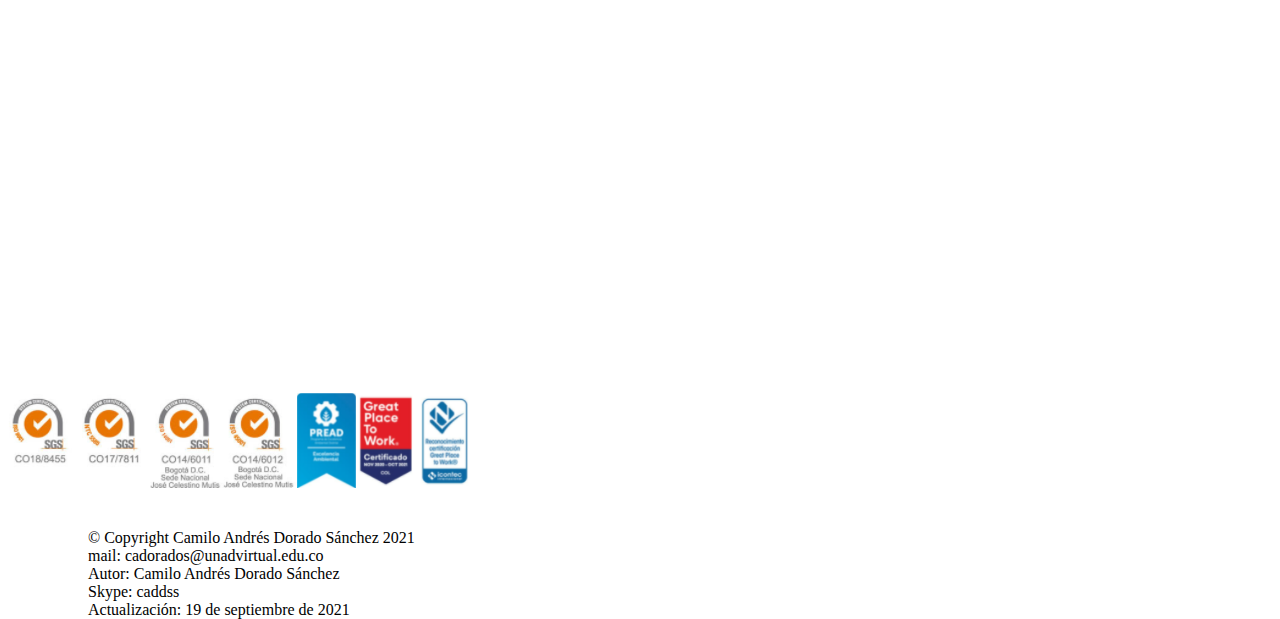
<file: fase3/listasyenlaces.html>
<!DOCTYPE html>
<html lang="en">
<head>
    <meta charset="UTF-8">
    <meta http-equiv="X-UA-Compatible" content="IE=edge">
    <meta name="viewport" content="width=device-width, initial-scale=1.0">
    <title>Listas y Enlaces</title>
    <link href="https://cdn.jsdelivr.net/npm/bootstrap@5.0.2/dist/css/bootstrap.min.css" rel="stylesheet" integrity="sha384-EVSTQN3/azprG1Anm3QDgpJLIm9Nao0Yz1ztcQTwFspd3yD65VohhpuuCOmLASjC" crossorigin="anonymous">
    <script src="https://cdn.jsdelivr.net/npm/bootstrap@5.0.2/dist/js/bootstrap.bundle.min.js" integrity="sha384-MrcW6ZMFYlzcLA8Nl+NtUVF0sA7MsXsP1UyJoMp4YLEuNSfAP+JcXn/tWtIaxVXM" crossorigin="anonymous"></script>
</head>
<body>
    <header class="container-fulid">
        <div class="row">
            <div class="col-3"><img src="../media/img/Logo_sin_fondo.png" alt="asd asd"></div>
            <div class="col-6"><div style="position: relative; top: 80px; text-align: center;"><h1>Listas y Enlaces</h1></div></div>
            <div class="col-3"></div>
        </div>
    </header>
    <nav class="navbar navbar-expand-lg navbar-dark bg-dark">
        <div class="container-fluid">
          <div class="collapse navbar-collapse" id="navbarSupportedContent">
            <ul class="navbar-nav me-auto mb-2 mb-lg-0">
              <li class="nav-item">
                <a class="nav-link active" aria-current="page" href="../index.html">Inicio</a>
              </li>
              <li class="nav-item">
                <a class="nav-link active" aria-current="page" href="../fase2/design.html">Design</a>
              </li>
              <li class="nav-item dropdown">
                <a class="nav-link dropdown-toggle" href="#" id="navbarDropdown" role="button" data-bs-toggle="dropdown" aria-expanded="false">
                  Aprendizaje
                </a>
                <ul class="dropdown-menu" aria-labelledby="navbarDropdown">
                  <li><a class="dropdown-item" href="../fase2/flexbox.html">FlexBox</a></li>
                  <li><hr class="dropdown-divider"></li>
                  <li><a class="dropdown-item" href="../fase2/listasyenlaces.html">Listas y Enlaces</a></li>
                </ul>
              </li>
              <!--Menú de Recursos Digitales-->
              <li class="nav-item dropdown">
                <a class="nav-link dropdown-toggle" href="#" id="navbarDropdown" role="button" data-bs-toggle="dropdown" aria-expanded="false">
                  Recursos Digitales
                </a>
                <ul class="dropdown-menu" aria-labelledby="navbarDropdown">
                  <li><a class="dropdown-item" href="../fase3/flexbox.html">FlexBox</a></li>
                  <li><hr class="dropdown-divider"></li>
                  <li><a class="dropdown-item" href="../fase3/listasyenlaces.html">Listas y Enlaces</a></li>
                </ul>
              </li>
              <li class="nav-item dropdown">
                <a class="nav-link dropdown-toggle" href="#" id="navbarDropdown" role="button" data-bs-toggle="dropdown" aria-expanded="false">
                  Tests
                </a>
                <ul class="dropdown-menu" aria-labelledby="navbarDropdown">
                  <li><a class="dropdown-item" href="../fase4/test1.html">Test FlexBox</a></li>
                  <li><hr class="dropdown-divider"></li>
                  <li><a class="dropdown-item" href="../fase4/test2.html">Test Listas y Enlaces</a></li>
                </ul>
              </li>
              <li class="nav-item">
                <a class="nav-link active" aria-current="page" href="../fase5/evaluacion.html">Evaluaci&oacute;n y mejoramiento</a>
              </li>
            </ul>
          </div>
        </div>
      </nav>
      <br/>
      <main class="container-fulid">
        <div class="row">
            <div class="col-md-9"  style="text-align: center;">
                <br/>
                <embed src="pdf/listasyenlaces.pdf" type="application/pdf" width="80%" height="670px" />
            </div>
            <aside class="col-md-3" style="text-align: right;">
                <iframe src="https://www.facebook.com/plugins/page.php?href=https%3A%2F%2Ffacebook.com%2FUniversidadUNAD%2F&tabs=timeline&width=450&height=700&small_header=false&adapt_container_width=true&hide_cover=false&show_facepile=true&appId" width="100%" height="700px" style="border:none;overflow:hidden" scrolling="no" frameborder="0" allowfullscreen="true" allow="autoplay; clipboard-write; encrypted-media; picture-in-picture; web-share"></iframe>
            </aside>
        </div>
        </main>
        <footer class="container">
            <div class="row">
                <div class="col-md-4">
                    <img src="../media/img/certificaciones.png">
                </div>
                <aside class="col-md-6">
                    <div style="position: relative; top: 1em; left: 5em;">
                        © Copyright Camilo Andr&eacute;s Dorado S&aacute;nchez 2021<br/>
                        mail: cadorados@unadvirtual.edu.co<br/>
                        Autor: Camilo Andr&eacute;s Dorado S&aacute;nchez<br/>
                        Skype: caddss<br/>
                        Actualizaci&oacute;n: 19 de septiembre de 2021<br/>
                    </div>
                </aside>
            </div>
        </footer>
</body>
</html>
</file>
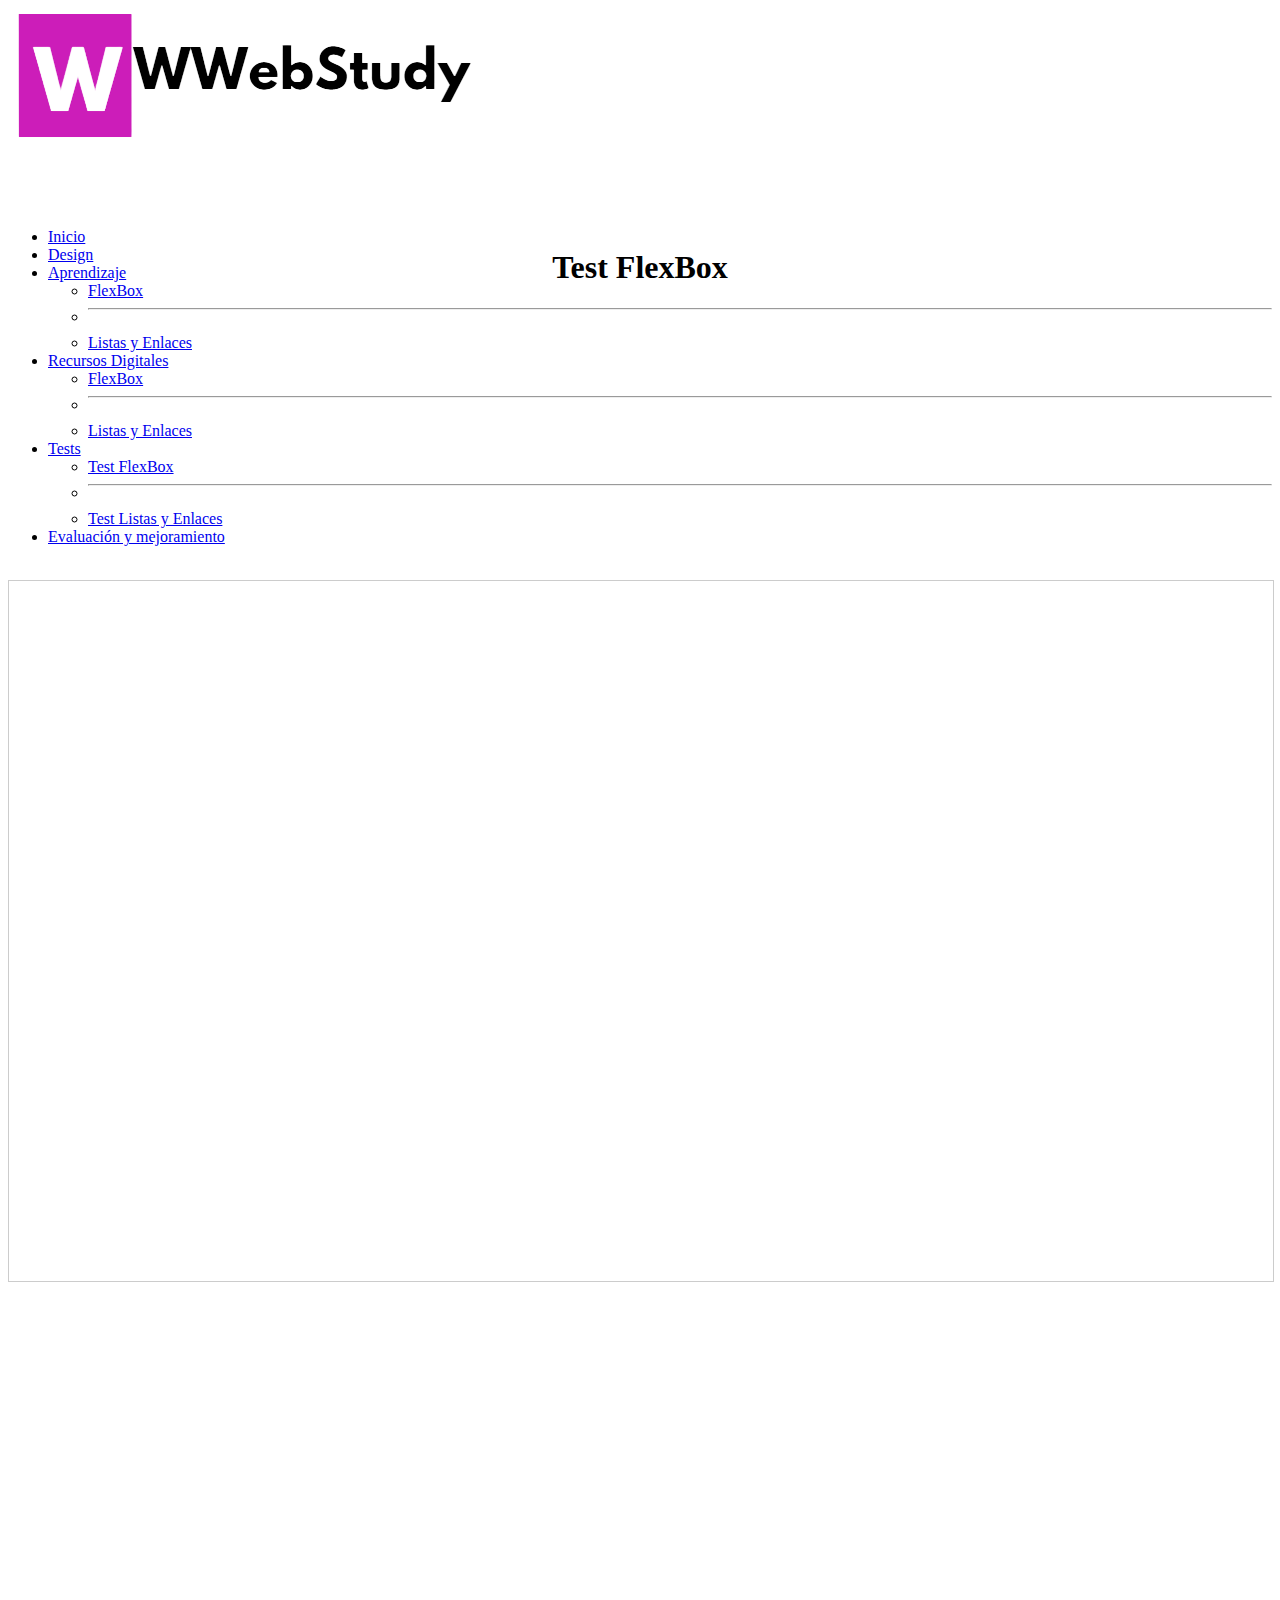
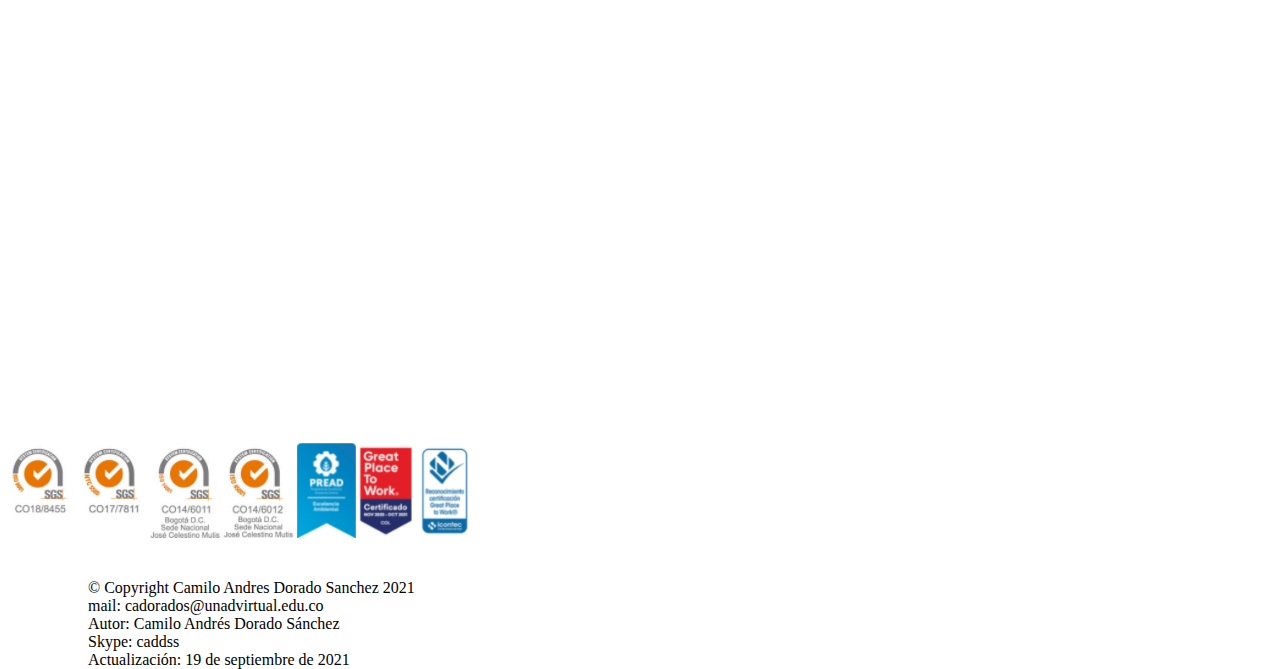
<file: fase4/test1.html>
<!DOCTYPE html>
<html lang="en">
<head>
    <meta charset="UTF-8">
    <meta http-equiv="X-UA-Compatible" content="IE=edge">
    <meta name="viewport" content="width=device-width, initial-scale=1.0">
    <title>Test Flex Box</title>
    <link href="https://cdn.jsdelivr.net/npm/bootstrap@5.0.2/dist/css/bootstrap.min.css" rel="stylesheet" integrity="sha384-EVSTQN3/azprG1Anm3QDgpJLIm9Nao0Yz1ztcQTwFspd3yD65VohhpuuCOmLASjC" crossorigin="anonymous">
    <script src="https://cdn.jsdelivr.net/npm/bootstrap@5.0.2/dist/js/bootstrap.bundle.min.js" integrity="sha384-MrcW6ZMFYlzcLA8Nl+NtUVF0sA7MsXsP1UyJoMp4YLEuNSfAP+JcXn/tWtIaxVXM" crossorigin="anonymous"></script>
</head>
<body>
    <header class="container-fulid">
        <div class="row">
            <div class="col-3"><img src="../media/img/Logo_sin_fondo.png" alt="asd asd"></div>
            <div class="col-6"><div style="position: relative; top: 80px; text-align: center;"><h1>Test FlexBox</h1></div></div>
            <div class="col-3"></div>
        </div>
    </header>
    <nav class="navbar navbar-expand-lg navbar-dark bg-dark">
        <div class="container-fluid">
          <div class="collapse navbar-collapse" id="navbarSupportedContent">
            <ul class="navbar-nav me-auto mb-2 mb-lg-0">
              <li class="nav-item">
                <a class="nav-link active" aria-current="page" href="../index.html">Inicio</a>
              </li>
              <li class="nav-item">
                <a class="nav-link active" aria-current="page" href="../fase2/design.html">Design</a>
              </li>
              <li class="nav-item dropdown">
                <a class="nav-link dropdown-toggle" href="#" id="navbarDropdown" role="button" data-bs-toggle="dropdown" aria-expanded="false">
                  Aprendizaje
                </a>
                <ul class="dropdown-menu" aria-labelledby="navbarDropdown">
                  <li><a class="dropdown-item" href="../fase2/flexbox.html">FlexBox</a></li>
                  <li><hr class="dropdown-divider"></li>
                  <li><a class="dropdown-item" href="../fase2/listasyenlaces.html">Listas y Enlaces</a></li>
                </ul>
              </li>
              <!--Menú de Recursos Digitales-->
              <li class="nav-item dropdown">
                <a class="nav-link dropdown-toggle" href="#" id="navbarDropdown" role="button" data-bs-toggle="dropdown" aria-expanded="false">
                  Recursos Digitales
                </a>
                <ul class="dropdown-menu" aria-labelledby="navbarDropdown">
                  <li><a class="dropdown-item" href="../fase3/flexbox.html">FlexBox</a></li>
                  <li><hr class="dropdown-divider"></li>
                  <li><a class="dropdown-item" href="../fase3/listasyenlaces.html">Listas y Enlaces</a></li>
                </ul>
              </li>
              <li class="nav-item dropdown">
                <a class="nav-link dropdown-toggle" href="#" id="navbarDropdown" role="button" data-bs-toggle="dropdown" aria-expanded="false">
                  Tests
                </a>
                <ul class="dropdown-menu" aria-labelledby="navbarDropdown">
                  <li><a class="dropdown-item" href="../fase4/test1.html">Test FlexBox</a></li>
                  <li><hr class="dropdown-divider"></li>
                  <li><a class="dropdown-item" href="../fase4/test2.html">Test Listas y Enlaces</a></li>
                </ul>
              </li>
              <li class="nav-item">
                <a class="nav-link active" aria-current="page" href="../fase5/evaluacion.html">Evaluaci&oacute;n y mejoramiento</a>
              </li>
            </ul>
          </div>
        </div>
      </nav>
      <br/>
      <main class="container-fulid">
        <div class="row">
            <div class="col-md-9">
                <iframe width='100%'  height='700px'  scrolling='yes'  src='https:&#x2F;&#x2F;www.goconqr.com&#x2F;es-ES&#x2F;p&#x2F;34760070-Test-FlexBox-quizzes?frame=true'  style='border: 1px solid #ccc'  allowfullscreen  webkitallowfullscreen  mozallowfullscreen  oallowfullscreen  msallowfullscreen></iframe>
            </div>
            <aside class="col-md-3" style="text-align: right;">
                <iframe src="https://www.facebook.com/plugins/page.php?href=https%3A%2F%2Ffacebook.com%2FUniversidadUNAD%2F&tabs=timeline&width=450&height=700&small_header=false&adapt_container_width=true&hide_cover=false&show_facepile=true&appId" width="100%" height="700px" style="border:none;overflow:hidden" scrolling="no" frameborder="0" allowfullscreen="true" allow="autoplay; clipboard-write; encrypted-media; picture-in-picture; web-share"></iframe>
            </aside>
        </div>
      </main>
      <br/>
      <br/>
      <footer class="container">
        <div class="row">
            <div class="col-md-4">
                <img src="../media/img/certificaciones.png">
            </div>
            <aside class="col-md-6">
                <div style="position: relative; top: 1em; left: 5em;">
                    © Copyright Camilo Andres Dorado Sanchez 2021<br/>
                    mail: cadorados@unadvirtual.edu.co<br/>
                    Autor: Camilo Andr&eacute;s Dorado S&aacute;nchez<br/>
                    Skype: caddss<br/>
                    Actualizaci&oacute;n: 19 de septiembre de 2021<br/>
                </div>
            </aside>
        </div>
      </footer>
</body>
</html>
</file>
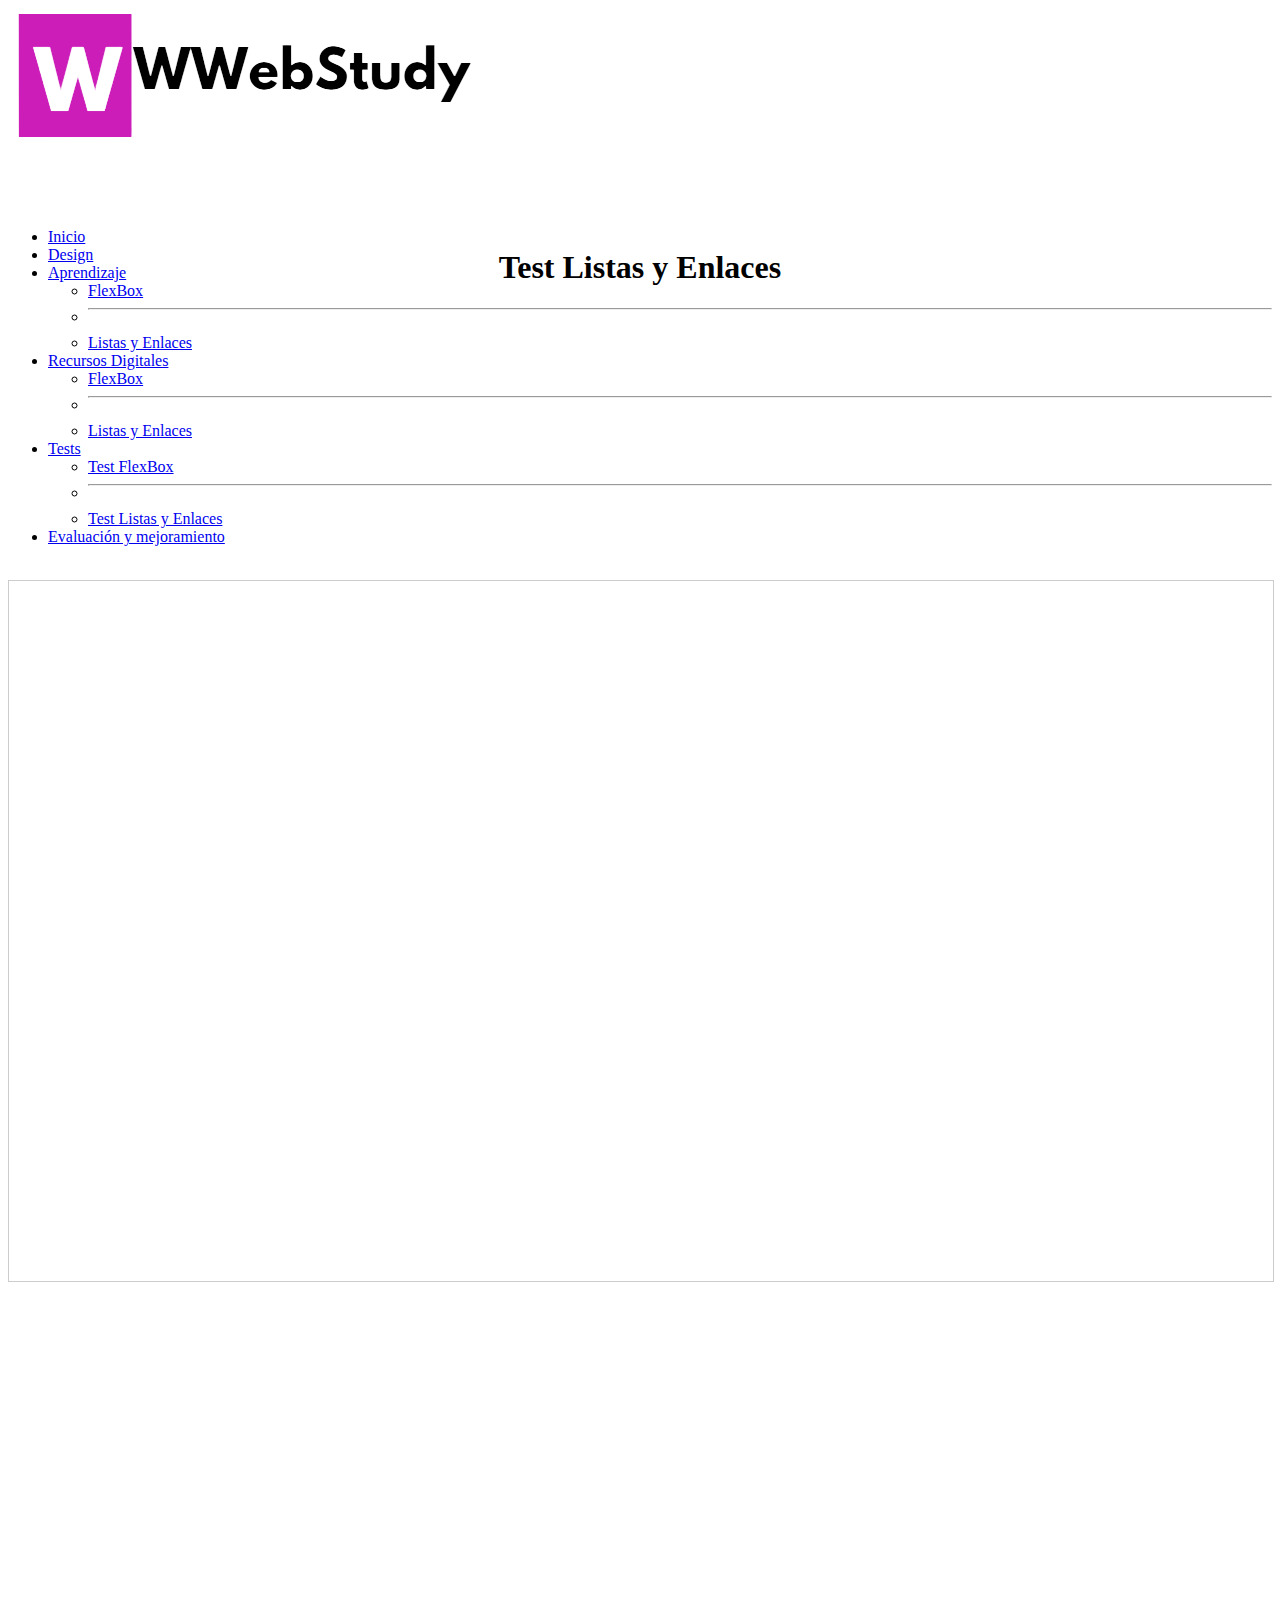
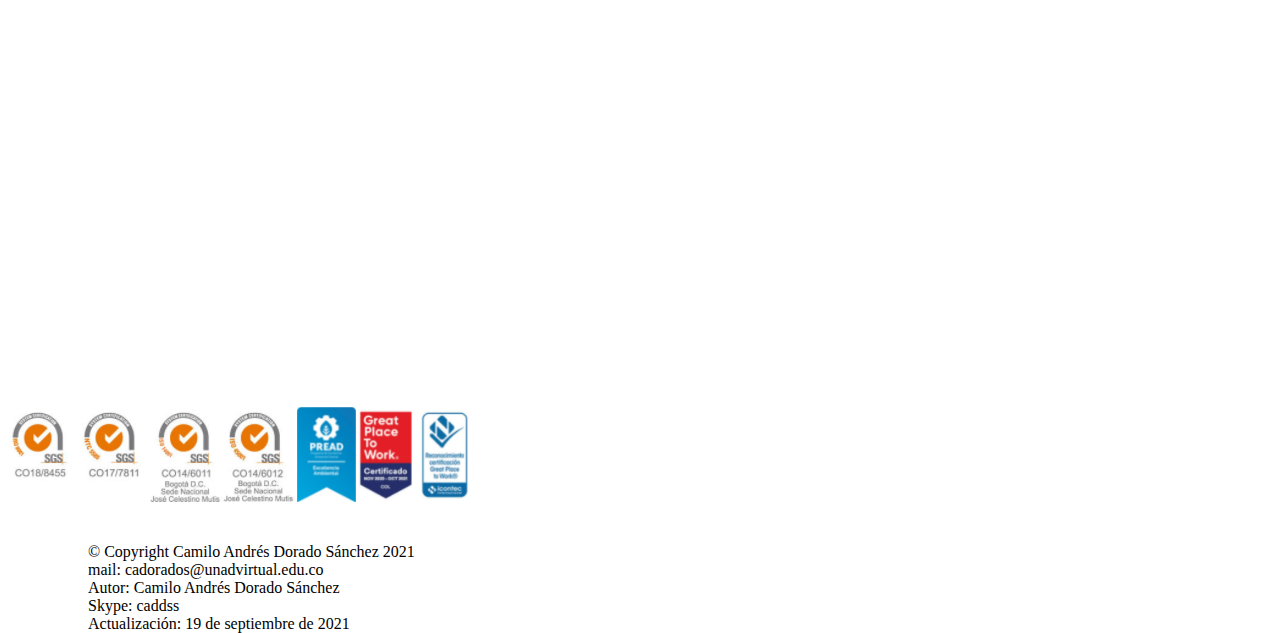
<file: fase4/test2.html>
<!DOCTYPE html>
<html lang="en">
<head>
    <meta charset="UTF-8">
    <meta http-equiv="X-UA-Compatible" content="IE=edge">
    <meta name="viewport" content="width=device-width, initial-scale=1.0">
    <title>Test Listas Enlances</title>
    <link href="https://cdn.jsdelivr.net/npm/bootstrap@5.0.2/dist/css/bootstrap.min.css" rel="stylesheet" integrity="sha384-EVSTQN3/azprG1Anm3QDgpJLIm9Nao0Yz1ztcQTwFspd3yD65VohhpuuCOmLASjC" crossorigin="anonymous">
    <script src="https://cdn.jsdelivr.net/npm/bootstrap@5.0.2/dist/js/bootstrap.bundle.min.js" integrity="sha384-MrcW6ZMFYlzcLA8Nl+NtUVF0sA7MsXsP1UyJoMp4YLEuNSfAP+JcXn/tWtIaxVXM" crossorigin="anonymous"></script>
</head>
<body>
    <header class="container-fulid">
        <div class="row">
            <div class="col-3"><img src="../media/img/Logo_sin_fondo.png" alt="asd asd"></div>
            <div class="col-6"><div style="position: relative; top: 80px; text-align: center;"><h1>Test Listas y Enlaces</h1></div></div>
            <div class="col-3"></div>
        </div>
    </header>

    <nav class="navbar navbar-expand-lg navbar-dark bg-dark">
        <div class="container-fluid">
          
          <div class="collapse navbar-collapse" id="navbarSupportedContent">
            <ul class="navbar-nav me-auto mb-2 mb-lg-0">
              <li class="nav-item">
                <a class="nav-link active" aria-current="page" href="../index.html">Inicio</a>
              </li>
              <li class="nav-item">
                <a class="nav-link active" aria-current="page" href="../fase2/design.html">Design</a>
              </li>
              <li class="nav-item dropdown">
                <a class="nav-link dropdown-toggle" href="#" id="navbarDropdown" role="button" data-bs-toggle="dropdown" aria-expanded="false">
                  Aprendizaje
                </a>
                <ul class="dropdown-menu" aria-labelledby="navbarDropdown">
                  <li><a class="dropdown-item" href="../fase2/flexbox.html">FlexBox</a></li>
                  <li><hr class="dropdown-divider"></li>
                  <li><a class="dropdown-item" href="../fase2/listasyenlaces.html">Listas y Enlaces</a></li>
                </ul>
              </li>
              <!--Menú de Recursos Digitales-->
              <li class="nav-item dropdown">
                <a class="nav-link dropdown-toggle" href="#" id="navbarDropdown" role="button" data-bs-toggle="dropdown" aria-expanded="false">
                  Recursos Digitales
                </a>
                <ul class="dropdown-menu" aria-labelledby="navbarDropdown">
                  <li><a class="dropdown-item" href="../fase3/flexbox.html">FlexBox</a></li>
                  <li><hr class="dropdown-divider"></li>
                  <li><a class="dropdown-item" href="../fase3/listasyenlaces.html">Listas y Enlaces</a></li>
                </ul>
              </li>
              <li class="nav-item dropdown">
                <a class="nav-link dropdown-toggle" href="#" id="navbarDropdown" role="button" data-bs-toggle="dropdown" aria-expanded="false">
                  Tests
                </a>
                <ul class="dropdown-menu" aria-labelledby="navbarDropdown">
                  <li><a class="dropdown-item" href="../fase4/test1.html">Test FlexBox</a></li>
                  <li><hr class="dropdown-divider"></li>
                  <li><a class="dropdown-item" href="../fase4/test2.html">Test Listas y Enlaces</a></li>
                </ul>
              </li>
              <li class="nav-item">
                <a class="nav-link active" aria-current="page" href="../fase5/evaluacion.html">Evaluaci&oacute;n y mejoramiento</a>
              </li>
            </ul>
          </div>
        </div>
      </nav>
      <br/>
      <main class="container-fulid">
            <div class="row">
                <div class="col-md-9">
                    <iframe width='100%'  height='700px'  scrolling='yes'  src='https:&#x2F;&#x2F;www.goconqr.com&#x2F;es-ES&#x2F;p&#x2F;34761670-Test-Listas-y-Enlaces-quizzes?frame=true'  style='border: 1px solid #ccc'  allowfullscreen  webkitallowfullscreen  mozallowfullscreen  oallowfullscreen  msallowfullscreen></iframe>
                </div>
                <aside class="col-md-3" style="text-align: right;">
                    <iframe src="https://www.facebook.com/plugins/page.php?href=https%3A%2F%2Ffacebook.com%2FUniversidadUNAD%2F&tabs=timeline&width=450&height=700&small_header=false&adapt_container_width=true&hide_cover=false&show_facepile=true&appId" width="100%" height="700px" style="border:none;overflow:hidden" scrolling="no" frameborder="0" allowfullscreen="true" allow="autoplay; clipboard-write; encrypted-media; picture-in-picture; web-share"></iframe>
                </aside>
            </div>
      </main>
      <footer class="container">
        <div class="row">
            <div class="col-md-4">
                <img src="../media/img/certificaciones.png">
            </div>
            <aside class="col-md-6">
                <div style="position: relative; top: 1em; left: 5em;">
                    © Copyright Camilo Andr&eacute;s Dorado S&aacute;nchez 2021<br/>
                    mail: cadorados@unadvirtual.edu.co<br/>
                    Autor: Camilo Andr&eacute;s Dorado S&aacute;nchez<br/>
                    Skype: caddss<br/>
                    Actualizaci&oacute;n: 19 de septiembre de 2021<br/>
                </div>
            </aside>
        </div>
      </footer>
</body>
</html>
</file>
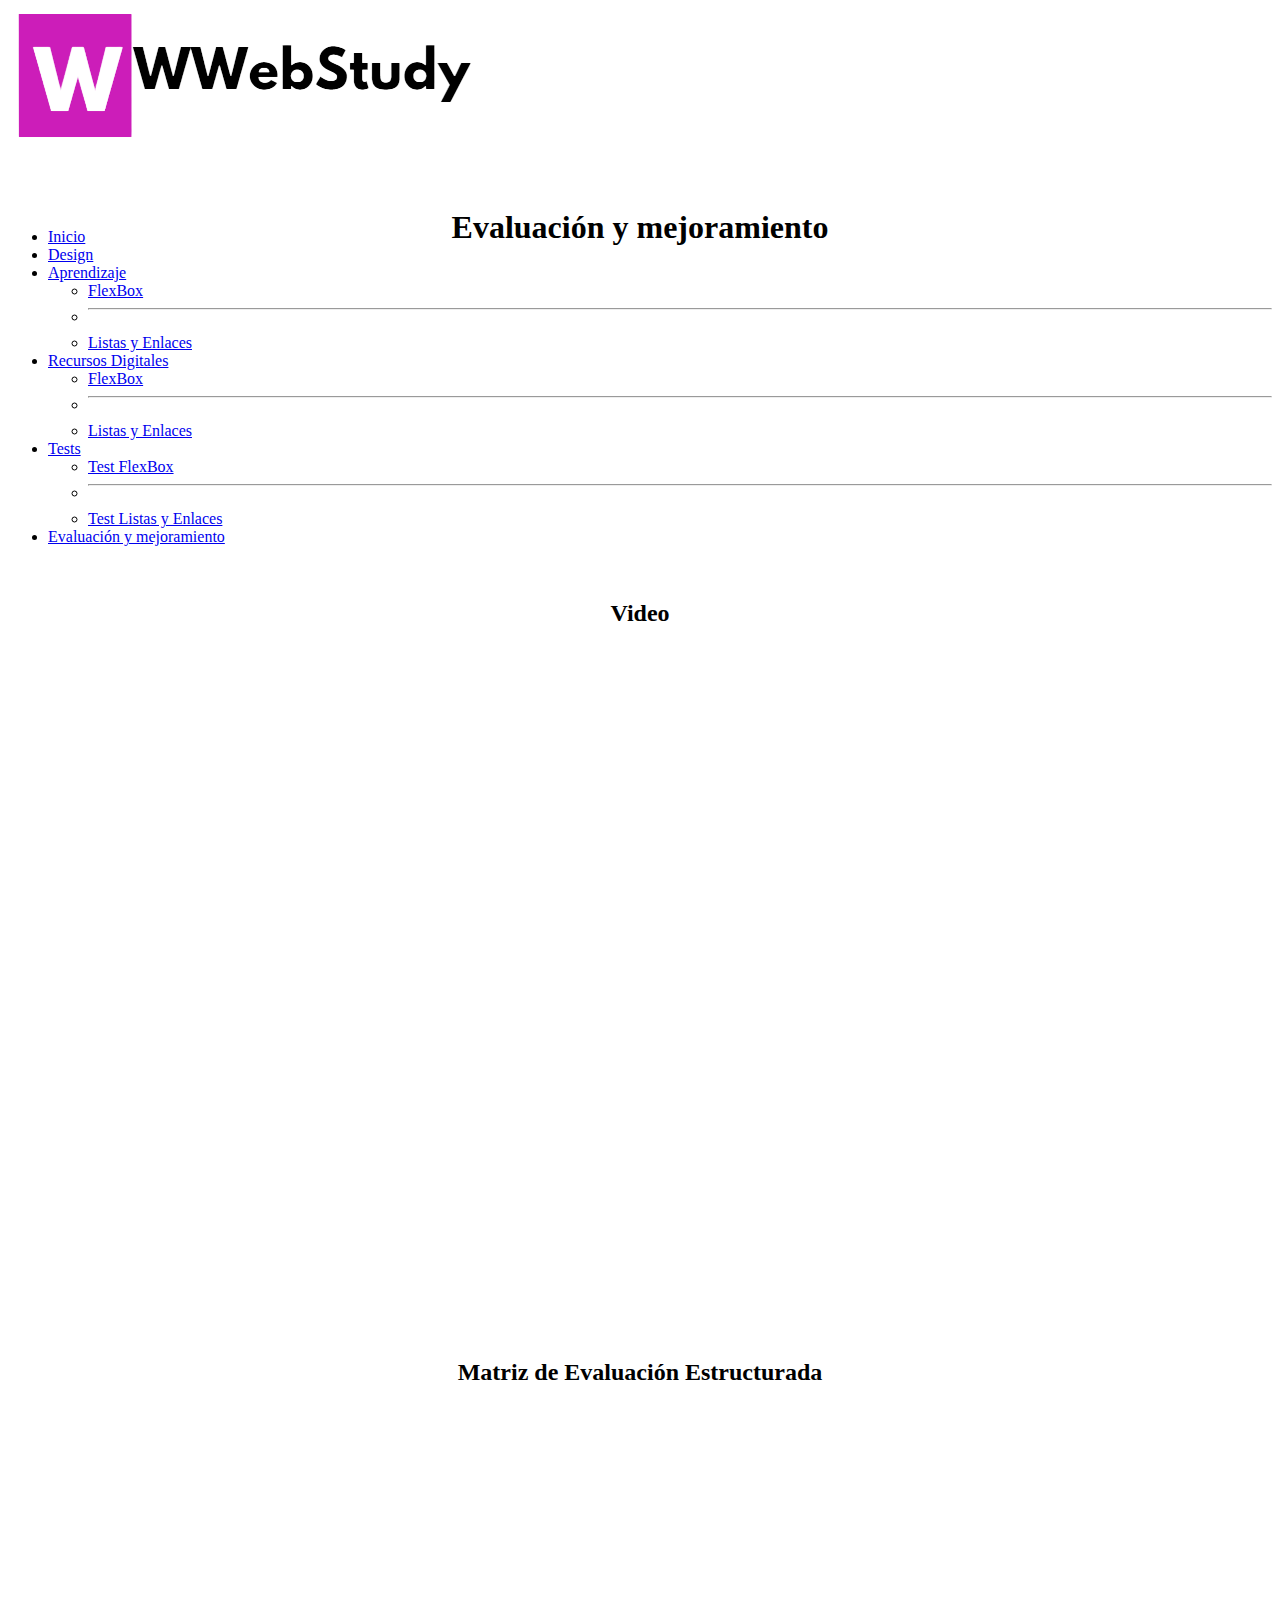
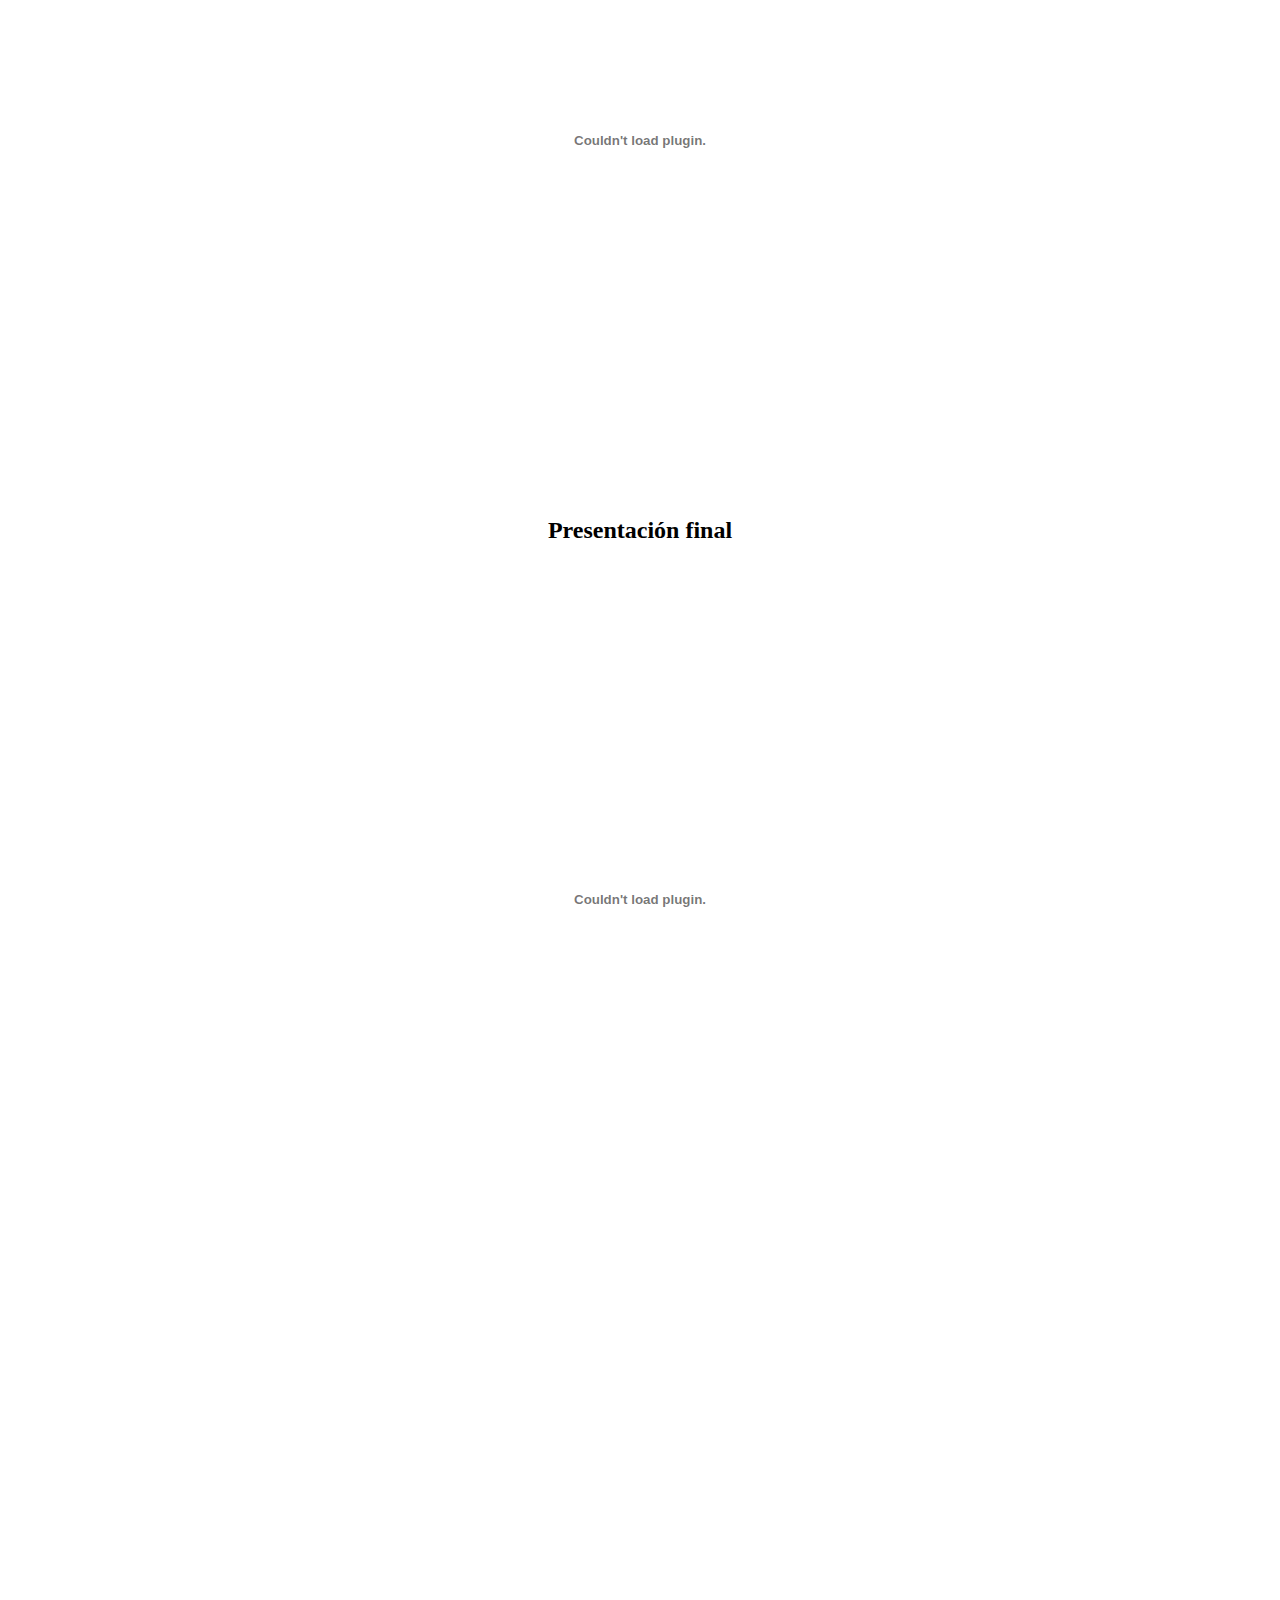
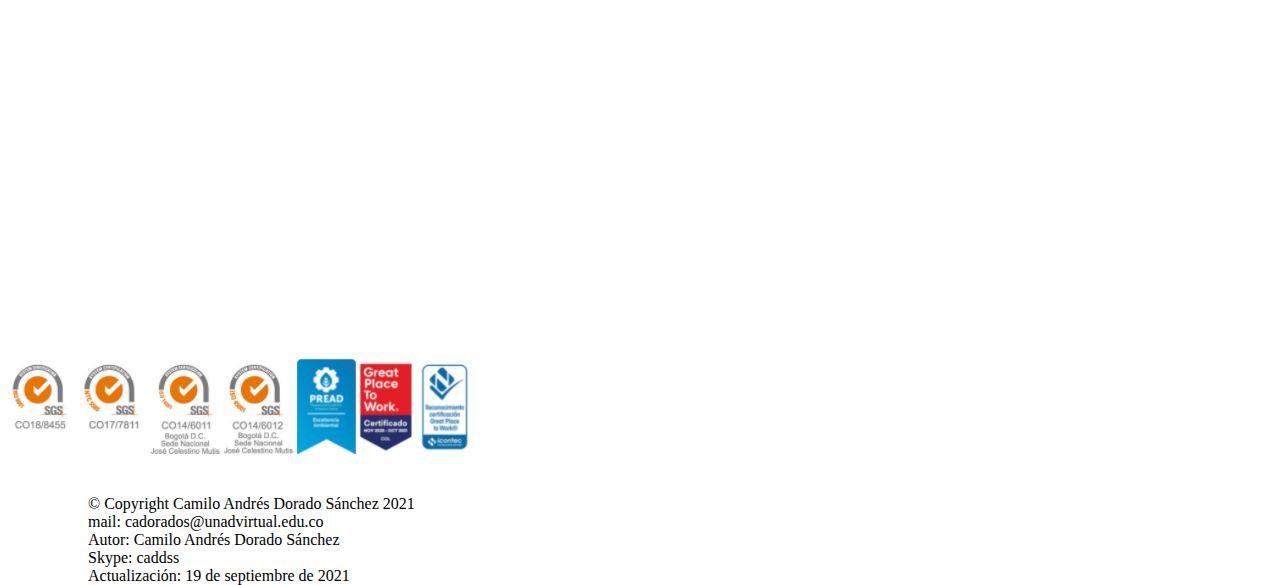
<file: fase5/evaluacion.html>
<!DOCTYPE html>
<html lang="en">
<head>
    <meta charset="UTF-8">
    <meta http-equiv="X-UA-Compatible" content="IE=edge">
    <meta name="viewport" content="width=device-width, initial-scale=1.0">
    <title>Evaluacion</title>
    <link href="https://cdn.jsdelivr.net/npm/bootstrap@5.0.2/dist/css/bootstrap.min.css" rel="stylesheet" integrity="sha384-EVSTQN3/azprG1Anm3QDgpJLIm9Nao0Yz1ztcQTwFspd3yD65VohhpuuCOmLASjC" crossorigin="anonymous">
    <script src="https://cdn.jsdelivr.net/npm/bootstrap@5.0.2/dist/js/bootstrap.bundle.min.js" integrity="sha384-MrcW6ZMFYlzcLA8Nl+NtUVF0sA7MsXsP1UyJoMp4YLEuNSfAP+JcXn/tWtIaxVXM" crossorigin="anonymous"></script>
</head>
<body>
    <header class="container-fulid">
        <div class="row">
            <div class="col-3"><img src="../media/img/Logo_sin_fondo.png" alt="asd asd"></div>
            <div class="col-6"><div style="position: relative; top: 40px; text-align: center;"><h1>Evaluaci&oacute;n y mejoramiento</h1></div></div>
            <div class="col-3"></div>
        </div>
    </header>
    <nav class="navbar navbar-expand-lg navbar-dark bg-dark">
        <div class="container-fluid">
          <div class="collapse navbar-collapse" id="navbarSupportedContent">
            <ul class="navbar-nav me-auto mb-2 mb-lg-0">
              <li class="nav-item">
                <a class="nav-link active" aria-current="page" href="#">Inicio</a>
              </li>
              <li class="nav-item">
                <a class="nav-link active" aria-current="page" href="fase2/design.html">Design</a>
              </li>
              <li class="nav-item dropdown">
                <a class="nav-link dropdown-toggle" href="#" id="navbarDropdown" role="button" data-bs-toggle="dropdown" aria-expanded="false">
                  Aprendizaje
                </a>
                <ul class="dropdown-menu" aria-labelledby="navbarDropdown">
                  <li><a class="dropdown-item" href="fase2/flexbox.html">FlexBox</a></li>
                  <li><hr class="dropdown-divider"></li>
                  <li><a class="dropdown-item" href="fase2/listasyenlaces.html">Listas y Enlaces</a></li>
                </ul>
              </li>
              <!--Menú de Recursos Digitales-->
              <li class="nav-item dropdown">
                <a class="nav-link dropdown-toggle" href="#" id="navbarDropdown" role="button" data-bs-toggle="dropdown" aria-expanded="false">
                  Recursos Digitales
                </a>
                <ul class="dropdown-menu" aria-labelledby="navbarDropdown">
                  <li><a class="dropdown-item" href="fase3/listasyenlaces.html">FlexBox</a></li>
                  <li><hr class="dropdown-divider"></li>
                  <li><a class="dropdown-item" href="fase3/listasyenlaces.html">Listas y Enlaces</a></li>
                </ul>
              </li>

              <li class="nav-item dropdown">
                <a class="nav-link dropdown-toggle" href="#" id="navbarDropdown" role="button" data-bs-toggle="dropdown" aria-expanded="false">
                  Tests
                </a>
                <ul class="dropdown-menu" aria-labelledby="navbarDropdown">
                  <li><a class="dropdown-item" href="fase4/test1.html">Test FlexBox</a></li>
                  <li><hr class="dropdown-divider"></li>
                  <li><a class="dropdown-item" href="fase4/test2.html">Test Listas y Enlaces</a></li>
                </ul>
              </li>
              <li class="nav-item">
                <a class="nav-link active" aria-current="page" href="../fase5/evaluacion.html">Evaluaci&oacute;n y mejoramiento</a>
              </li>
            </ul>
          </div>
        </div>
      </nav>
      <br/>
      <main class="container-fulid">
        <div class="row">
            <div class="col-md-1"></div>
            <div class="col-md-7" style="text-align: center;">
                <h2>Video</h2>
                <iframe width="100%" height="670" src="https://www.youtube.com/embed/5U0F_Z_LIjw" title="YouTube video player" frameborder="0" allow="accelerometer; autoplay; clipboard-write; encrypted-media; gyroscope; picture-in-picture" allowfullscreen></iframe>
                <br /><br />
                <h2>Matriz de Evaluaci&oacute;n Estructurada</h2>
                <embed src="../media/pdf/Matriz-EvaluacionSitio.pdf" type="application/pdf" width="80%" height="670px" />
                <br /><br />
                <h2>Presentación final</h2>
                <embed src="../media/pdf/PresentacionFinal.pdf" type="application/pdf" width="80%" height="670px" />
            </div>
            <div class="col-md-1"></div>
            <aside class="col-md-3" style="text-align: right;">
                <iframe src="https://www.facebook.com/plugins/page.php?href=https%3A%2F%2Ffacebook.com%2FUniversidadUNAD%2F&tabs=timeline&width=450&height=700&small_header=false&adapt_container_width=true&hide_cover=false&show_facepile=true&appId" width="100%" height="700px" style="border:none;overflow:hidden" scrolling="no" frameborder="0" allowfullscreen="true" allow="autoplay; clipboard-write; encrypted-media; picture-in-picture; web-share"></iframe>
            </aside>
        </div>
      </main>
      <footer class="container">
        <div class="row">
            <div class="col-md-4">
                <img src="../media/img/certificaciones.png">
            </div>
            <aside class="col-md-6">
                <div style="position: relative; top: 1em; left: 5em;">
                    © Copyright Camilo Andr&eacute;s Dorado S&aacute;nchez 2021<br/>
                    mail: cadorados@unadvirtual.edu.co<br/>
                    Autor: Camilo Andr&eacute;s Dorado S&aacute;nchez<br/>
                    Skype: caddss<br/>
                    Actualizaci&oacute;n: 19 de septiembre de 2021<br/>
                </div>
            </aside>
        </div>
      </footer>
</body>
</html>
</file>
<file: fase3/css/style.css>
header{
    background-color: gray;
    height: 5vw;
    color:white;
    font-family: Century Gothic;
    width: 100%;
    top: -21px;
    box-shadow: 0px 5px 5px black;
    position: relative;
}

nav{
    width: 81.85%;
    background-color: gray;
    position: relative;
    top: -15px;
    font-family: Century Gothic;
}

aside{
    width: 30%;
    left: 81.8%;
    height: 500px;
    position: absolute;
    top: 102px;
}
footer{
    width:100%;
    height: 100px;
    position: relative;
    top: 35vw;
    background-color: indianred;
    font-family: Century Gothic;
}

nav.principal ul {
    display: flex;
    list-style: none;
    padding: 0;
    margin: 0;
} 

nav.principal ul li a {
    display: block;
    padding: 1rem;
    text-decoration: none;
    color: black;
}

nav.principal ul li a:hover {
    background-color: black;
    color: white;
}
</file>
